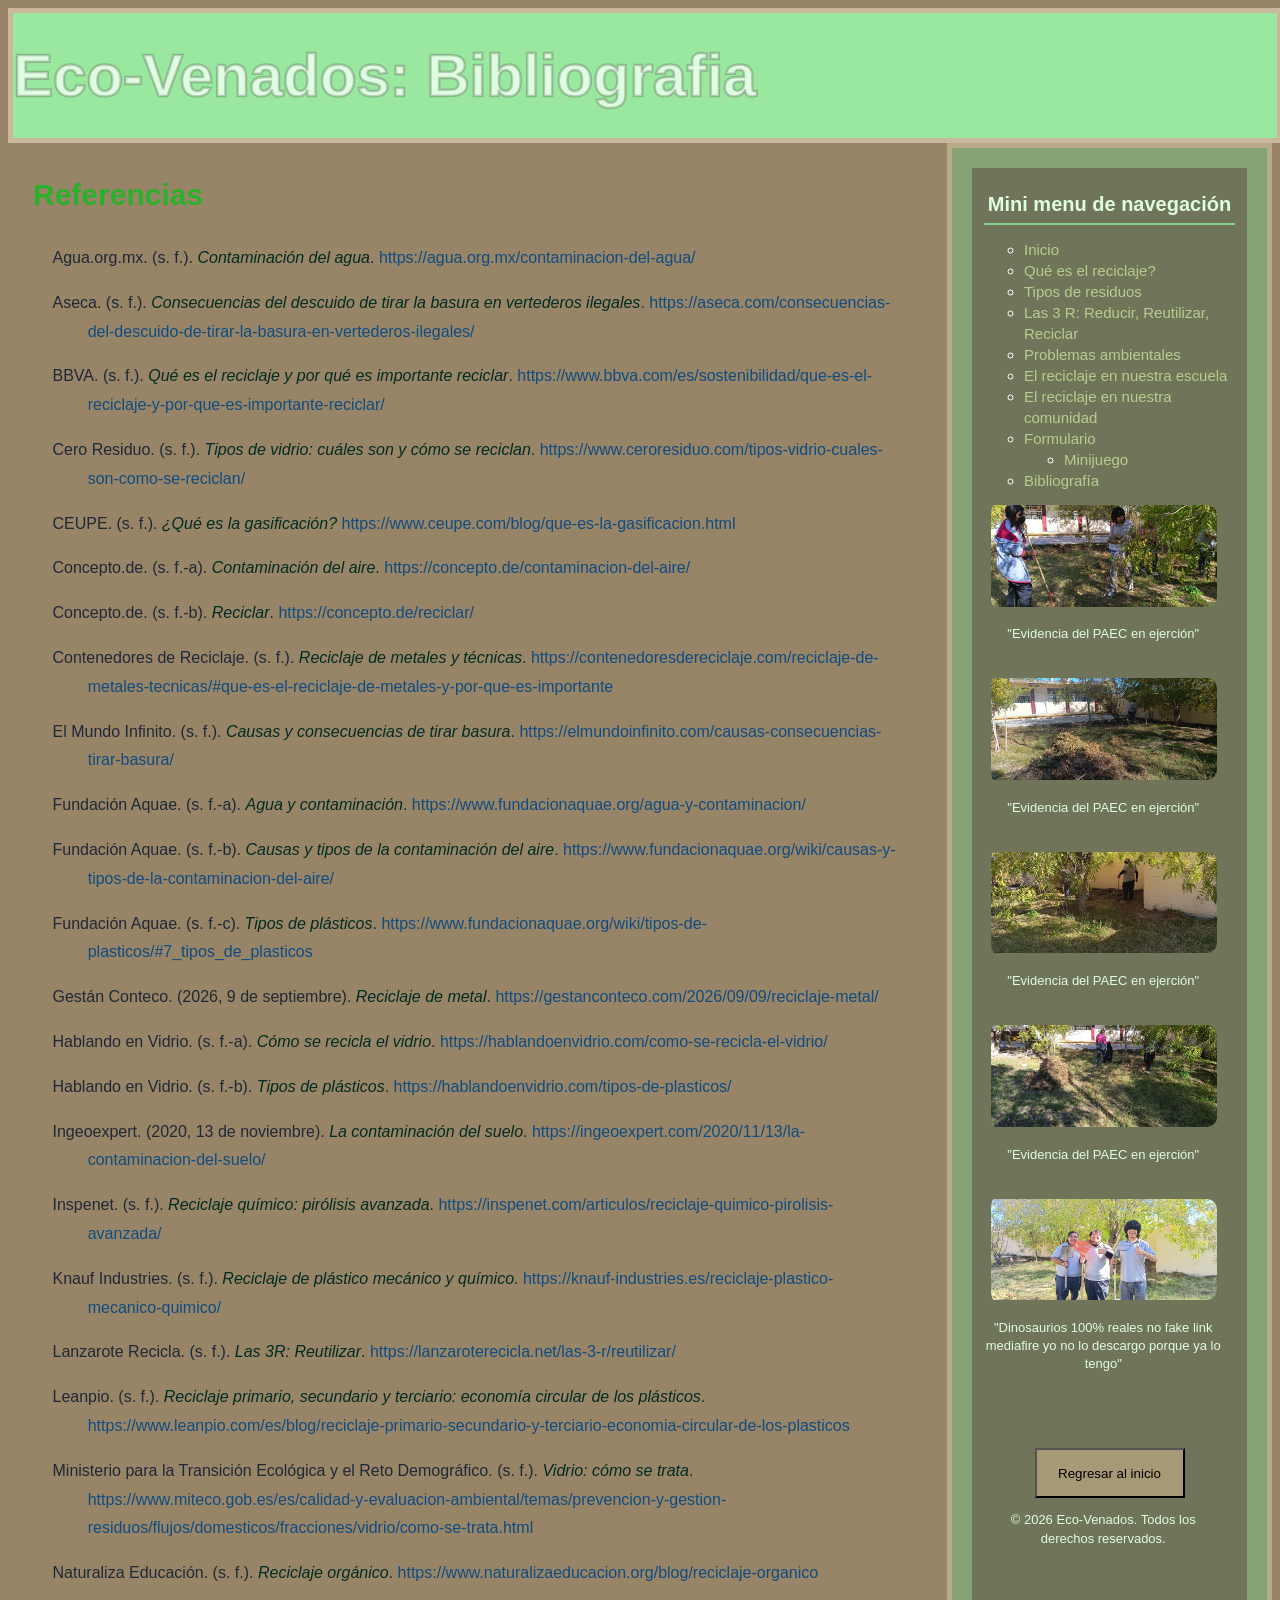
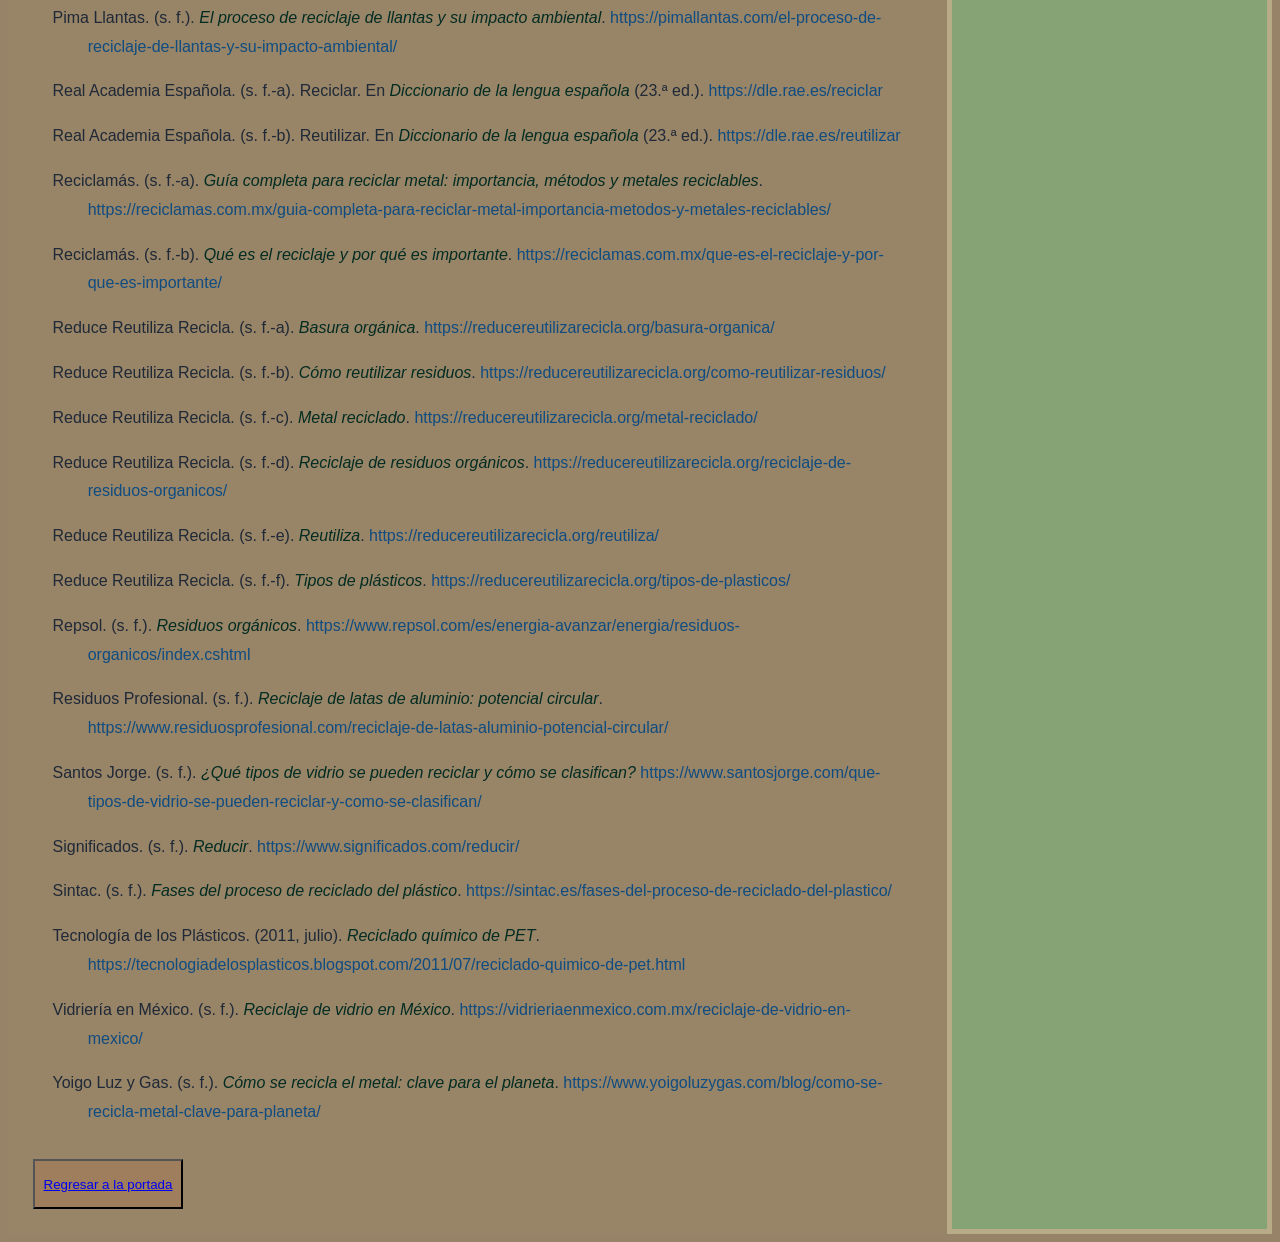
<file: bibliography.html>
<!DOCTYPE html>
<html>
    <LINK rel=stylesheet type="text/css" href="x-x.css">
    <LINK rel=stylesheet type="text/css" href="x-x_(DLC_Biblio).css">
<head>
    <meta charset="UTF-8">
    <title>Biliography</title>
</head>
<body>
    <div class="banner" id="beg"> 
        <h1>Eco-Venados: Bibliografia</h1>
    </div>
    <!-- inicio de banner-->
  <div class="contenedor-principal">
    <!-- banner contenido-->
    <main class="contenido-texto">
    <h2>Referencias</h2>
    <section class="referencias-apa">

    <p>Agua.org.mx. (s. f.). <em>Contaminación del agua</em>. <a href="https://agua.org.mx/contaminacion-del-agua/" target="_blank" rel="noopener noreferrer">https://agua.org.mx/contaminacion-del-agua/</a></p>

    <p>Aseca. (s. f.). <em>Consecuencias del descuido de tirar la basura en vertederos ilegales</em>. <a href="https://aseca.com/consecuencias-del-descuido-de-tirar-la-basura-en-vertederos-ilegales/" target="_blank" rel="noopener noreferrer">https://aseca.com/consecuencias-del-descuido-de-tirar-la-basura-en-vertederos-ilegales/</a></p>

    <p>BBVA. (s. f.). <em>Qué es el reciclaje y por qué es importante reciclar</em>. <a href="https://www.bbva.com/es/sostenibilidad/que-es-el-reciclaje-y-por-que-es-importante-reciclar/" target="_blank" rel="noopener noreferrer">https://www.bbva.com/es/sostenibilidad/que-es-el-reciclaje-y-por-que-es-importante-reciclar/</a></p>

    <p>Cero Residuo. (s. f.). <em>Tipos de vidrio: cuáles son y cómo se reciclan</em>. <a href="https://www.ceroresiduo.com/tipos-vidrio-cuales-son-como-se-reciclan/" target="_blank" rel="noopener noreferrer">https://www.ceroresiduo.com/tipos-vidrio-cuales-son-como-se-reciclan/</a></p>

    <p>CEUPE. (s. f.). <em>¿Qué es la gasificación?</em> <a href="https://www.ceupe.com/blog/que-es-la-gasificacion.html" target="_blank" rel="noopener noreferrer">https://www.ceupe.com/blog/que-es-la-gasificacion.html</a></p>

    <p>Concepto.de. (s. f.-a). <em>Contaminación del aire</em>. <a href="https://concepto.de/contaminacion-del-aire/" target="_blank" rel="noopener noreferrer">https://concepto.de/contaminacion-del-aire/</a></p>

    <p>Concepto.de. (s. f.-b). <em>Reciclar</em>. <a href="https://concepto.de/reciclar/" target="_blank" rel="noopener noreferrer">https://concepto.de/reciclar/</a></p>

    <p>Contenedores de Reciclaje. (s. f.). <em>Reciclaje de metales y técnicas</em>. <a href="https://contenedoresdereciclaje.com/reciclaje-de-metales-tecnicas/#que-es-el-reciclaje-de-metales-y-por-que-es-importante" target="_blank" rel="noopener noreferrer">https://contenedoresdereciclaje.com/reciclaje-de-metales-tecnicas/#que-es-el-reciclaje-de-metales-y-por-que-es-importante</a></p>

    <p>El Mundo Infinito. (s. f.). <em>Causas y consecuencias de tirar basura</em>. <a href="https://elmundoinfinito.com/causas-consecuencias-tirar-basura/" target="_blank" rel="noopener noreferrer">https://elmundoinfinito.com/causas-consecuencias-tirar-basura/</a></p>

    <p>Fundación Aquae. (s. f.-a). <em>Agua y contaminación</em>. <a href="https://www.fundacionaquae.org/agua-y-contaminacion/" target="_blank" rel="noopener noreferrer">https://www.fundacionaquae.org/agua-y-contaminacion/</a></p>

    <p>Fundación Aquae. (s. f.-b). <em>Causas y tipos de la contaminación del aire</em>. <a href="https://www.fundacionaquae.org/wiki/causas-y-tipos-de-la-contaminacion-del-aire/" target="_blank" rel="noopener noreferrer">https://www.fundacionaquae.org/wiki/causas-y-tipos-de-la-contaminacion-del-aire/</a></p>

    <p>Fundación Aquae. (s. f.-c). <em>Tipos de plásticos</em>. <a href="https://www.fundacionaquae.org/wiki/tipos-de-plasticos/#7_tipos_de_plasticos" target="_blank" rel="noopener noreferrer">https://www.fundacionaquae.org/wiki/tipos-de-plasticos/#7_tipos_de_plasticos</a></p>

    <p>Gestán Conteco. (2026, 9 de septiembre). <em>Reciclaje de metal</em>. <a href="https://gestanconteco.com/2026/09/09/reciclaje-metal/" target="_blank" rel="noopener noreferrer">https://gestanconteco.com/2026/09/09/reciclaje-metal/</a></p>

    <p>Hablando en Vidrio. (s. f.-a). <em>Cómo se recicla el vidrio</em>. <a href="https://hablandoenvidrio.com/como-se-recicla-el-vidrio/" target="_blank" rel="noopener noreferrer">https://hablandoenvidrio.com/como-se-recicla-el-vidrio/</a></p>

    <p>Hablando en Vidrio. (s. f.-b). <em>Tipos de plásticos</em>. <a href="https://hablandoenvidrio.com/tipos-de-plasticos/" target="_blank" rel="noopener noreferrer">https://hablandoenvidrio.com/tipos-de-plasticos/</a></p>

    <p>Ingeoexpert. (2020, 13 de noviembre). <em>La contaminación del suelo</em>. <a href="https://ingeoexpert.com/2020/11/13/la-contaminacion-del-suelo/" target="_blank" rel="noopener noreferrer">https://ingeoexpert.com/2020/11/13/la-contaminacion-del-suelo/</a></p>

    <p>Inspenet. (s. f.). <em>Reciclaje químico: pirólisis avanzada</em>. <a href="https://inspenet.com/articulos/reciclaje-quimico-pirolisis-avanzada/" target="_blank" rel="noopener noreferrer">https://inspenet.com/articulos/reciclaje-quimico-pirolisis-avanzada/</a></p>

    <p>Knauf Industries. (s. f.). <em>Reciclaje de plástico mecánico y químico</em>. <a href="https://knauf-industries.es/reciclaje-plastico-mecanico-quimico/" target="_blank" rel="noopener noreferrer">https://knauf-industries.es/reciclaje-plastico-mecanico-quimico/</a></p>

    <p>Lanzarote Recicla. (s. f.). <em>Las 3R: Reutilizar</em>. <a href="https://lanzaroterecicla.net/las-3-r/reutilizar/" target="_blank" rel="noopener noreferrer">https://lanzaroterecicla.net/las-3-r/reutilizar/</a></p>

    <p>Leanpio. (s. f.). <em>Reciclaje primario, secundario y terciario: economía circular de los plásticos</em>. <a href="https://www.leanpio.com/es/blog/reciclaje-primario-secundario-y-terciario-economia-circular-de-los-plasticos" target="_blank" rel="noopener noreferrer">https://www.leanpio.com/es/blog/reciclaje-primario-secundario-y-terciario-economia-circular-de-los-plasticos</a></p>

    <p>Ministerio para la Transición Ecológica y el Reto Demográfico. (s. f.). <em>Vidrio: cómo se trata</em>. <a href="https://www.miteco.gob.es/es/calidad-y-evaluacion-ambiental/temas/prevencion-y-gestion-residuos/flujos/domesticos/fracciones/vidrio/como-se-trata.html" target="_blank" rel="noopener noreferrer">https://www.miteco.gob.es/es/calidad-y-evaluacion-ambiental/temas/prevencion-y-gestion-residuos/flujos/domesticos/fracciones/vidrio/como-se-trata.html</a></p>

    <p>Naturaliza Educación. (s. f.). <em>Reciclaje orgánico</em>. <a href="https://www.naturalizaeducacion.org/blog/reciclaje-organico" target="_blank" rel="noopener noreferrer">https://www.naturalizaeducacion.org/blog/reciclaje-organico</a></p>

    <p>Pima Llantas. (s. f.). <em>El proceso de reciclaje de llantas y su impacto ambiental</em>. <a href="https://pimallantas.com/el-proceso-de-reciclaje-de-llantas-y-su-impacto-ambiental/" target="_blank" rel="noopener noreferrer">https://pimallantas.com/el-proceso-de-reciclaje-de-llantas-y-su-impacto-ambiental/</a></p>

    <p>Real Academia Española. (s. f.-a). Reciclar. En <em>Diccionario de la lengua española</em> (23.ª ed.). <a href="https://dle.rae.es/reciclar" target="_blank" rel="noopener noreferrer">https://dle.rae.es/reciclar</a></p>

    <p>Real Academia Española. (s. f.-b). Reutilizar. En <em>Diccionario de la lengua española</em> (23.ª ed.). <a href="https://dle.rae.es/reutilizar" target="_blank" rel="noopener noreferrer">https://dle.rae.es/reutilizar</a></p>

    <p>Reciclamás. (s. f.-a). <em>Guía completa para reciclar metal: importancia, métodos y metales reciclables</em>. <a href="https://reciclamas.com.mx/guia-completa-para-reciclar-metal-importancia-metodos-y-metales-reciclables/" target="_blank" rel="noopener noreferrer">https://reciclamas.com.mx/guia-completa-para-reciclar-metal-importancia-metodos-y-metales-reciclables/</a></p>

    <p>Reciclamás. (s. f.-b). <em>Qué es el reciclaje y por qué es importante</em>. <a href="https://reciclamas.com.mx/que-es-el-reciclaje-y-por-que-es-importante/" target="_blank" rel="noopener noreferrer">https://reciclamas.com.mx/que-es-el-reciclaje-y-por-que-es-importante/</a></p>

    <p>Reduce Reutiliza Recicla. (s. f.-a). <em>Basura orgánica</em>. <a href="https://reducereutilizarecicla.org/basura-organica/" target="_blank" rel="noopener noreferrer">https://reducereutilizarecicla.org/basura-organica/</a></p>

    <p>Reduce Reutiliza Recicla. (s. f.-b). <em>Cómo reutilizar residuos</em>. <a href="https://reducereutilizarecicla.org/como-reutilizar-residuos/" target="_blank" rel="noopener noreferrer">https://reducereutilizarecicla.org/como-reutilizar-residuos/</a></p>

    <p>Reduce Reutiliza Recicla. (s. f.-c). <em>Metal reciclado</em>. <a href="https://reducereutilizarecicla.org/metal-reciclado/" target="_blank" rel="noopener noreferrer">https://reducereutilizarecicla.org/metal-reciclado/</a></p>

    <p>Reduce Reutiliza Recicla. (s. f.-d). <em>Reciclaje de residuos orgánicos</em>. <a href="https://reducereutilizarecicla.org/reciclaje-de-residuos-organicos/" target="_blank" rel="noopener noreferrer">https://reducereutilizarecicla.org/reciclaje-de-residuos-organicos/</a></p>

    <p>Reduce Reutiliza Recicla. (s. f.-e). <em>Reutiliza</em>. <a href="https://reducereutilizarecicla.org/reutiliza/" target="_blank" rel="noopener noreferrer">https://reducereutilizarecicla.org/reutiliza/</a></p>

    <p>Reduce Reutiliza Recicla. (s. f.-f). <em>Tipos de plásticos</em>. <a href="https://reducereutilizarecicla.org/tipos-de-plasticos/" target="_blank" rel="noopener noreferrer">https://reducereutilizarecicla.org/tipos-de-plasticos/</a></p>

    <p>Repsol. (s. f.). <em>Residuos orgánicos</em>. <a href="https://www.repsol.com/es/energia-avanzar/energia/residuos-organicos/index.cshtml" target="_blank" rel="noopener noreferrer">https://www.repsol.com/es/energia-avanzar/energia/residuos-organicos/index.cshtml</a></p>

    <p>Residuos Profesional. (s. f.). <em>Reciclaje de latas de aluminio: potencial circular</em>. <a href="https://www.residuosprofesional.com/reciclaje-de-latas-aluminio-potencial-circular/" target="_blank" rel="noopener noreferrer">https://www.residuosprofesional.com/reciclaje-de-latas-aluminio-potencial-circular/</a></p>

    <p>Santos Jorge. (s. f.). <em>¿Qué tipos de vidrio se pueden reciclar y cómo se clasifican?</em> <a href="https://www.santosjorge.com/que-tipos-de-vidrio-se-pueden-reciclar-y-como-se-clasifican/" target="_blank" rel="noopener noreferrer">https://www.santosjorge.com/que-tipos-de-vidrio-se-pueden-reciclar-y-como-se-clasifican/</a></p>

    <p>Significados. (s. f.). <em>Reducir</em>. <a href="https://www.significados.com/reducir/" target="_blank" rel="noopener noreferrer">https://www.significados.com/reducir/</a></p>

    <p>Sintac. (s. f.). <em>Fases del proceso de reciclado del plástico</em>. <a href="https://sintac.es/fases-del-proceso-de-reciclado-del-plastico/" target="_blank" rel="noopener noreferrer">https://sintac.es/fases-del-proceso-de-reciclado-del-plastico/</a></p>

    <p>Tecnología de los Plásticos. (2011, julio). <em>Reciclado químico de PET</em>. <a href="https://tecnologiadelosplasticos.blogspot.com/2011/07/reciclado-quimico-de-pet.html" target="_blank" rel="noopener noreferrer">https://tecnologiadelosplasticos.blogspot.com/2011/07/reciclado-quimico-de-pet.html</a></p>

    <p>Vidriería en México. (s. f.). <em>Reciclaje de vidrio en México</em>. <a href="https://vidrieriaenmexico.com.mx/reciclaje-de-vidrio-en-mexico/" target="_blank" rel="noopener noreferrer">https://vidrieriaenmexico.com.mx/reciclaje-de-vidrio-en-mexico/</a></p>

    <p>Yoigo Luz y Gas. (s. f.). <em>Cómo se recicla el metal: clave para el planeta</em>. <a href="https://www.yoigoluzygas.com/blog/como-se-recicla-metal-clave-para-planeta/" target="_blank" rel="noopener noreferrer">https://www.yoigoluzygas.com/blog/como-se-recicla-metal-clave-para-planeta/</a></p>
  </section>

    <div class="beg">
        <button><a href="index.html" id="rl">Regresar a la portada</a></button>
    </div>
    </main>
    <!-- banner imagenes-->
    <aside class="banner-derecho">
        <div class="menu-banner">
            <h2>Mini menu de navegación</h2>
            <ul>
                <li><a href="index.html">Inicio</a></li>
                <li><a href="what.html">Qué es el reciclaje?</a></li>
                <li><a href="types.html">Tipos de residuos</a></li>
                <li><a href="3R.html">Las 3 R: Reducir, Reutilizar, Reciclar</a></li>
                <li><a href="problem.html">Problemas ambientales</a></li>
                <li><a href="school.html">El reciclaje en nuestra escuela</a></li>
                <li><a href="comunity.html">El reciclaje en nuestra comunidad</a></li>
                <li><a href="formulario.html">Formulario</a></li>
                <ul>
                    <li><a href="https://ecovenadosbyartt.ct.ws/formulario.html#min">Minijuego</a></li>
                </ul>
                <li><a href="bibliography.html">Bibliografía</a></li>
            </ul>
        <object data="https://www.w3.org/2000/svg" type="image/svg+xml">
      <img src="ev1.jpeg" alt="Evidencia" ><br>
      <p>"Evidencia del PAEC en ejerción"</p>
      <img src="ev2.jpeg" alt="Evidencia" ><br>
      <p>"Evidencia del PAEC en ejerción"</p>
      <img src="ev3.jpeg" alt="Evidencia" ><br>
      <p>"Evidencia del PAEC en ejerción"</p>
      <img src="ev4.jpeg" alt="Evidencia" ><br>
      <p>"Evidencia del PAEC en ejerción"</p>
      <a href="https://www.mediafire.com/file/opfki2s2ug8p94q/Evidencia+de+dinosaurios+bien+mounstruos+escalofriantes.jpeg/file" target="_blank"><img src="ev5.jpeg" alt="Aliens" ></a><br>
      <p>"Dinosaurios 100% reales no fake link mediafire yo no lo descargo porque ya lo tengo"</p>
      
    </aside>
  </div>
</body>

<footer>
     <a href="#beg"><button>Regresar al inicio</button></a>
    <div class="banner-derecha">
        <p>© 2026 Eco-Venados. Todos los derechos reservados.</p>
    </div>
</footer>
</html>
</file>
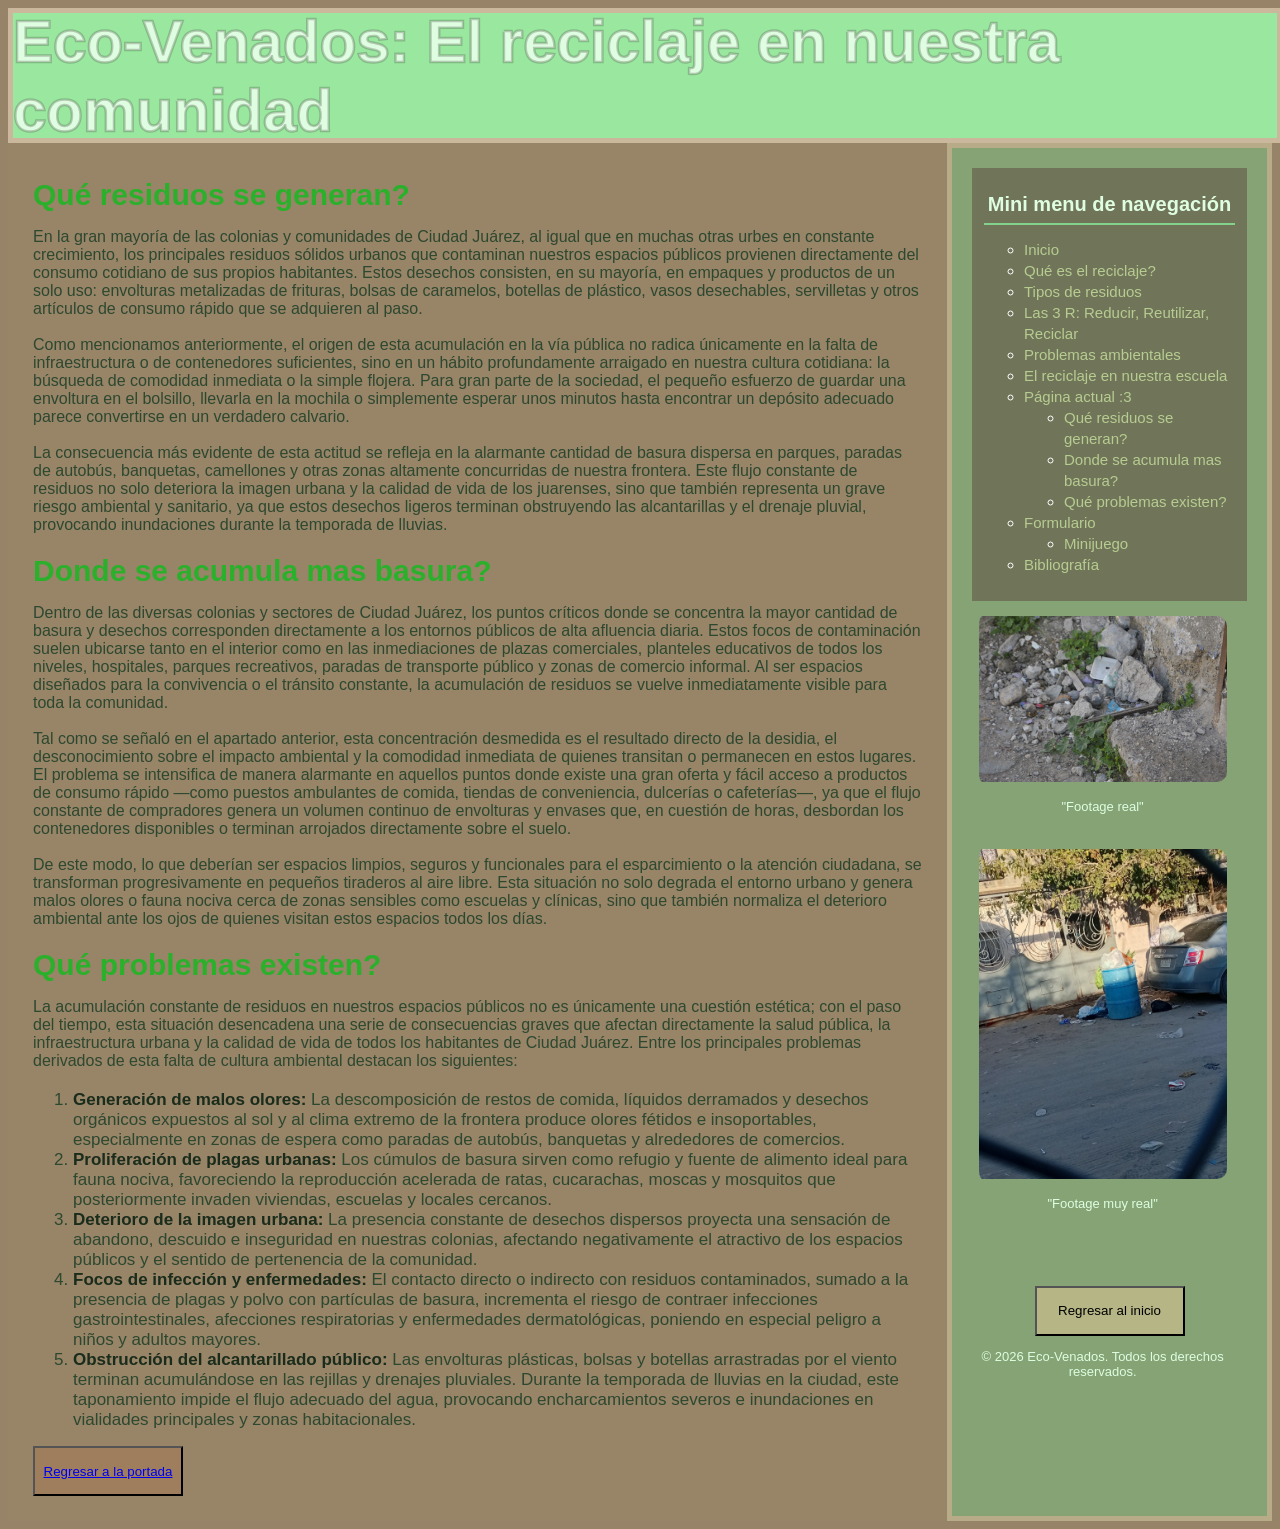
<file: comunity.html>
<!DOCTYPE html>
<html>
    <LINK rel=stylesheet type="text/css" href="x-x.css">
<head>
    <meta charset="UTF-8">
    <title>Eco-Venados: Reciclaje en comunidad</title>
</head>
<body>
    <div class="banner" id="beg"> 
        <h1>Eco-Venados: El reciclaje en nuestra comunidad</h1>
    </div>
    <!-- inicio de banner-->
  <div class="contenedor-principal">
    <!-- banner contenido-->
    <main class="contenido-texto">

    <h2 id="rge">Qué residuos se generan?</h2>
    <p>En la gran mayoría de las colonias y comunidades de Ciudad Juárez, al igual que en muchas otras urbes en constante crecimiento, los principales residuos sólidos urbanos que contaminan nuestros espacios públicos provienen directamente del consumo cotidiano de sus propios habitantes. Estos desechos consisten, en su mayoría, en empaques y productos de un solo uso: envolturas metalizadas de frituras, bolsas de caramelos, botellas de plástico, vasos desechables, servilletas y otros artículos de consumo rápido que se adquieren al paso.<br><br>
        Como mencionamos anteriormente, el origen de esta acumulación en la vía pública no radica únicamente en la falta de infraestructura o de contenedores suficientes, sino en un hábito profundamente arraigado en nuestra cultura cotidiana: la búsqueda de comodidad inmediata o la simple flojera. Para gran parte de la sociedad, el pequeño esfuerzo de guardar una envoltura en el bolsillo, llevarla en la mochila o simplemente esperar unos minutos hasta encontrar un depósito adecuado parece convertirse en un verdadero calvario.<br><br>
        La consecuencia más evidente de esta actitud se refleja en la alarmante cantidad de basura dispersa en parques, paradas de autobús, banquetas, camellones y otras zonas altamente concurridas de nuestra frontera. Este flujo constante de residuos no solo deteriora la imagen urbana y la calidad de vida de los juarenses, sino que también representa un grave riesgo ambiental y sanitario, ya que estos desechos ligeros terminan obstruyendo las alcantarillas y el drenaje pluvial, provocando inundaciones durante la temporada de lluvias.</p>
    <h2 id="dae">Donde se acumula mas basura?</h2>
    <p>Dentro de las diversas colonias y sectores de Ciudad Juárez, los puntos críticos donde se concentra la mayor cantidad de basura y desechos corresponden directamente a los entornos públicos de alta afluencia diaria. Estos focos de contaminación suelen ubicarse tanto en el interior como en las inmediaciones de plazas comerciales, planteles educativos de todos los niveles, hospitales, parques recreativos, paradas de transporte público y zonas de comercio informal. Al ser espacios diseñados para la convivencia o el tránsito constante, la acumulación de residuos se vuelve inmediatamente visible para toda la comunidad.<br><br>
        Tal como se señaló en el apartado anterior, esta concentración desmedida es el resultado directo de la desidia, el desconocimiento sobre el impacto ambiental y la comodidad inmediata de quienes transitan o permanecen en estos lugares. El problema se intensifica de manera alarmante en aquellos puntos donde existe una gran oferta y fácil acceso a productos de consumo rápido —como puestos ambulantes de comida, tiendas de conveniencia, dulcerías o cafeterías—, ya que el flujo constante de compradores genera un volumen continuo de envolturas y envases que, en cuestión de horas, desbordan los contenedores disponibles o terminan arrojados directamente sobre el suelo.<br><br>
        De este modo, lo que deberían ser espacios limpios, seguros y funcionales para el esparcimiento o la atención ciudadana, se transforman progresivamente en pequeños tiraderos al aire libre. Esta situación no solo degrada el entorno urbano y genera malos olores o fauna nociva cerca de zonas sensibles como escuelas y clínicas, sino que también normaliza el deterioro ambiental ante los ojos de quienes visitan estos espacios todos los días.</p>
    <h2 id="pee">Qué problemas existen?</h2>
    <p>
  La acumulación constante de residuos en nuestros espacios públicos no es únicamente una cuestión estética; con el paso del tiempo, esta situación desencadena una serie de consecuencias graves que afectan directamente la salud pública, la infraestructura urbana y la calidad de vida de todos los habitantes de Ciudad Juárez. Entre los principales problemas derivados de esta falta de cultura ambiental destacan los siguientes:
    </p>
    <ol>
    <li>
        <strong>Generación de malos olores:</strong> La descomposición de restos de comida, líquidos derramados y desechos orgánicos expuestos al sol y al clima extremo de la frontera produce olores fétidos e insoportables, especialmente en zonas de espera como paradas de autobús, banquetas y alrededores de comercios.
    </li>
    <li>
        <strong>Proliferación de plagas urbanas:</strong> Los cúmulos de basura sirven como refugio y fuente de alimento ideal para fauna nociva, favoreciendo la reproducción acelerada de ratas, cucarachas, moscas y mosquitos que posteriormente invaden viviendas, escuelas y locales cercanos.
    </li>
    <li>
        <strong>Deterioro de la imagen urbana:</strong> La presencia constante de desechos dispersos proyecta una sensación de abandono, descuido e inseguridad en nuestras colonias, afectando negativamente el atractivo de los espacios públicos y el sentido de pertenencia de la comunidad.
    </li>
    <li>
        <strong>Focos de infección y enfermedades:</strong> El contacto directo o indirecto con residuos contaminados, sumado a la presencia de plagas y polvo con partículas de basura, incrementa el riesgo de contraer infecciones gastrointestinales, afecciones respiratorias y enfermedades dermatológicas, poniendo en especial peligro a niños y adultos mayores.
    </li>
    <li>
        <strong>Obstrucción del alcantarillado público:</strong> Las envolturas plásticas, bolsas y botellas arrastradas por el viento terminan acumulándose en las rejillas y drenajes pluviales. Durante la temporada de lluvias en la ciudad, este taponamiento impide el flujo adecuado del agua, provocando encharcamientos severos e inundaciones en vialidades principales y zonas habitacionales.
    </li>
    </ol>
    <div class="beg">
        <button><a href="index.html" id="rl">Regresar a la portada</a></button>
    </div>
    </main>
    <!-- banner imagenes-->
    <aside class="banner-derecho">
        <div class="menu-banner">
            <h2>Mini menu de navegación</h2>
            <ul>
                <li><a href="index.html">Inicio</a></li>
                <li><a href="what.html">Qué es el reciclaje?</a></li>
                <li><a href="types.html">Tipos de residuos</a></li>
                <li><a href="3R.html">Las 3 R: Reducir, Reutilizar, Reciclar</a></li>
                <li><a href="problem.html">Problemas ambientales</a></li>
                <li><a href="school.html">El reciclaje en nuestra escuela</a></li>
                <li><a href="comunity.html">Página actual :3</a></li>
                <ul>
                    <li><a href="#rge">Qué residuos se generan?</a></li>
                    <li><a href="#dae">Donde se acumula mas basura?</a></li>
                    <li><a href="#pee">Qué problemas existen?</a></li>
                </ul><li><a href="formulario.html">Formulario</a></li>
                <ul>
                    <li><a href="https://ecovenadosbyartt.ct.ws/formulario.html#min">Minijuego</a></li>
                </ul>
                <li><a href="bibliography.html">Bibliografía</a></li>
            </ul>
        </div>
        <object data="https://www.w3.org/2000/svg" type="image/svg+xml">
      <img src="f1.jpeg" alt="foto ejemplo" ><br>
      <p>"Footage real"</p>
      <img src="f2.jpeg" alt="foto ejemplo" ><br>
      <p>"Footage muy real"</p>

    </aside>
  </div>
</body>

<footer>
     <a href="#beg"><button>Regresar al inicio</button></a>
    <div class="banner-derecha">
        <p>© 2026 Eco-Venados. Todos los derechos reservados.</p>
    </div>
</footer>
</html>
</file>
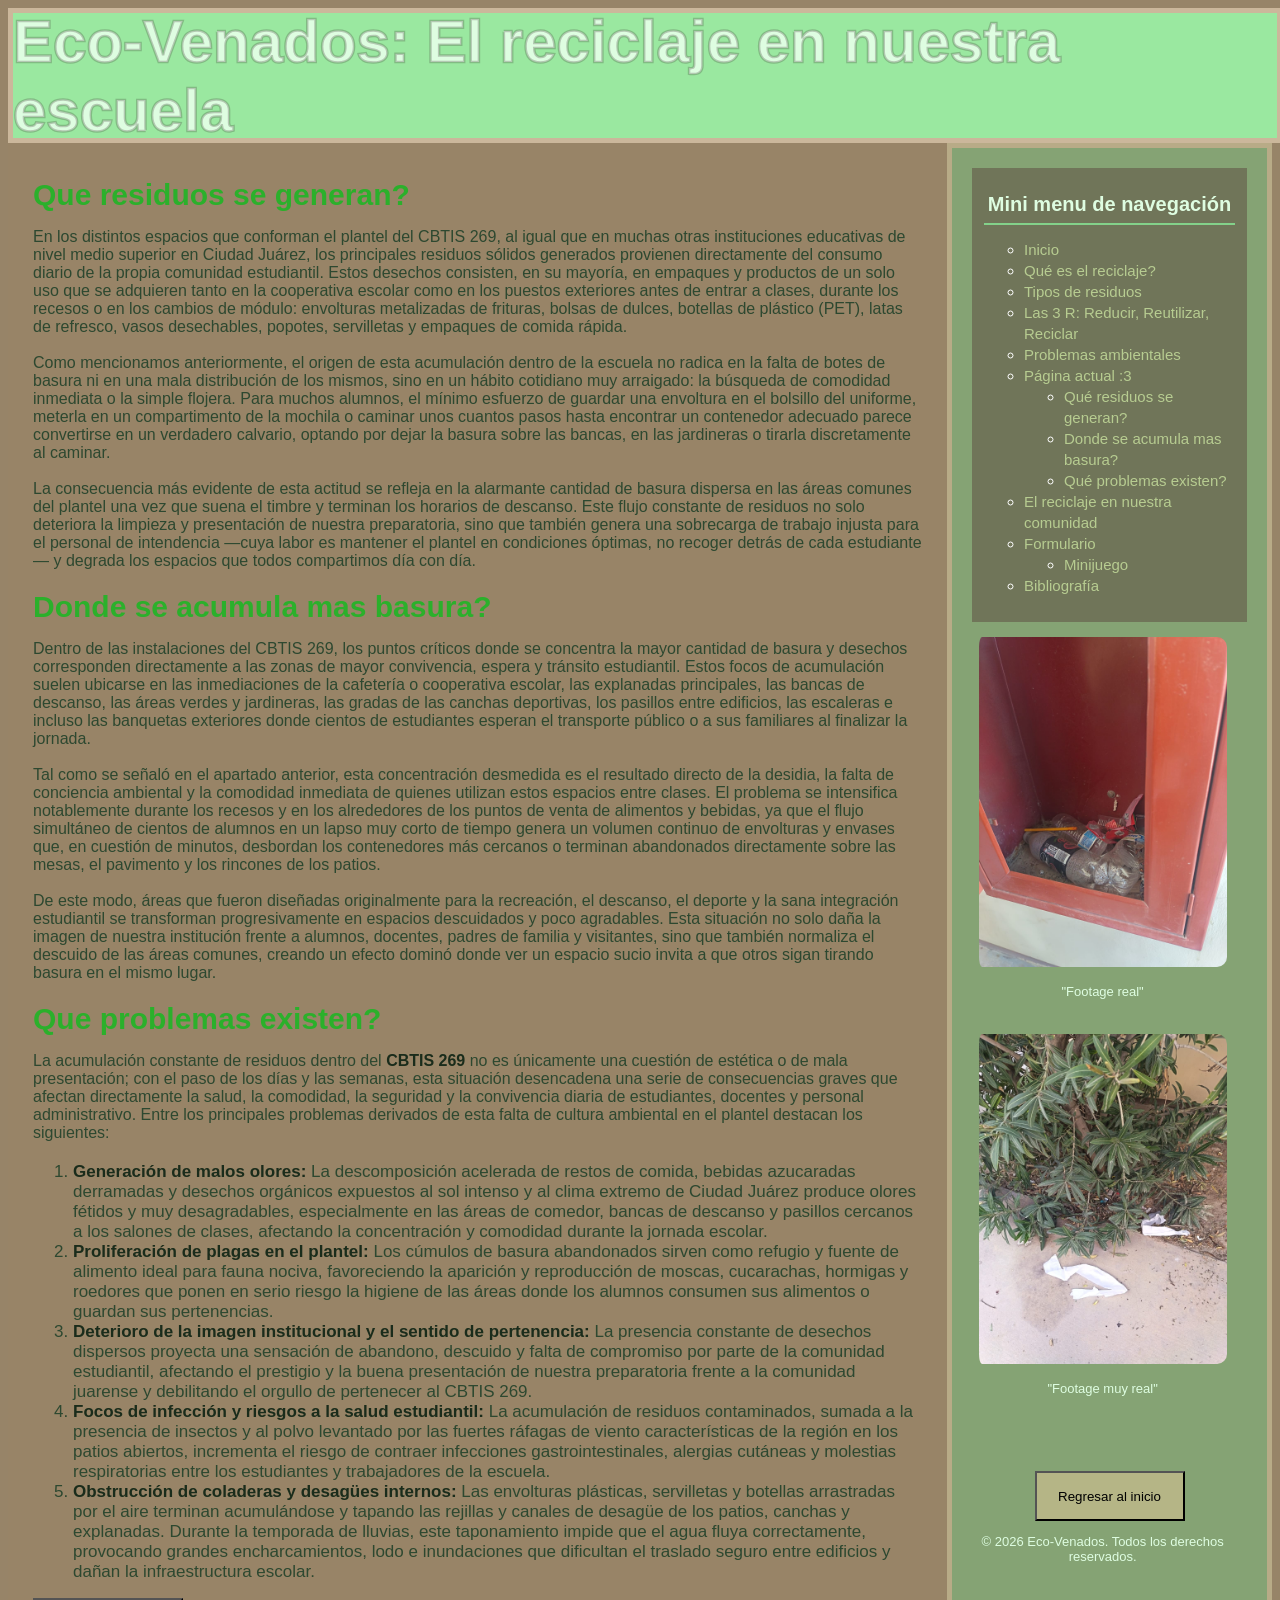
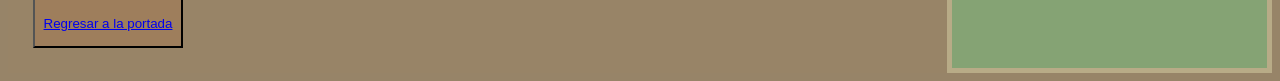
<file: school.html>
<!DOCTYPE html>
<html>
    <LINK rel=stylesheet type="text/css" href="x-x.css">
<head>
    <meta charset="UTF-8">
    <title>Eco-Venados: Reciclaje en la escuela</title>
</head>
<body>
    <div class="banner" id="beg"> 
        <h1>Eco-Venados: El reciclaje en nuestra escuela</h1>
    </div>
    <!-- inicio de banner-->
  <div class="contenedor-principal">
    <!-- banner contenido-->
    <main class="contenido-texto">

    <h2 id="rgc">Que residuos se generan?</h2>
    <p>En los distintos espacios que conforman el plantel del CBTIS 269, al igual que en muchas otras instituciones educativas de nivel medio superior en Ciudad Juárez, los principales residuos sólidos generados provienen directamente del consumo diario de la propia comunidad estudiantil. Estos desechos consisten, en su mayoría, en empaques y productos de un solo uso que se adquieren tanto en la cooperativa escolar como en los puestos exteriores antes de entrar a clases, durante los recesos o en los cambios de módulo: envolturas metalizadas de frituras, bolsas de dulces, botellas de plástico (PET), latas de refresco, vasos desechables, popotes, servilletas y empaques de comida rápida.<br><br>
        Como mencionamos anteriormente, el origen de esta acumulación dentro de la escuela no radica en la falta de botes de basura ni en una mala distribución de los mismos, sino en un hábito cotidiano muy arraigado: la búsqueda de comodidad inmediata o la simple flojera. Para muchos alumnos, el mínimo esfuerzo de guardar una envoltura en el bolsillo del uniforme, meterla en un compartimento de la mochila o caminar unos cuantos pasos hasta encontrar un contenedor adecuado parece convertirse en un verdadero calvario, optando por dejar la basura sobre las bancas, en las jardineras o tirarla discretamente al caminar.<br><br>
        La consecuencia más evidente de esta actitud se refleja en la alarmante cantidad de basura dispersa en las áreas comunes del plantel una vez que suena el timbre y terminan los horarios de descanso. Este flujo constante de residuos no solo deteriora la limpieza y presentación de nuestra preparatoria, sino que también genera una sobrecarga de trabajo injusta para el personal de intendencia —cuya labor es mantener el plantel en condiciones óptimas, no recoger detrás de cada estudiante— y degrada los espacios que todos compartimos día con día.</p>
    <h2 id="dac">Donde se acumula mas basura?</h2>
    <p>Dentro de las instalaciones del CBTIS 269, los puntos críticos donde se concentra la mayor cantidad de basura y desechos corresponden directamente a las zonas de mayor convivencia, espera y tránsito estudiantil. Estos focos de acumulación suelen ubicarse en las inmediaciones de la cafetería o cooperativa escolar, las explanadas principales, las bancas de descanso, las áreas verdes y jardineras, las gradas de las canchas deportivas, los pasillos entre edificios, las escaleras e incluso las banquetas exteriores donde cientos de estudiantes esperan el transporte público o a sus familiares al finalizar la jornada.<br><br>
        Tal como se señaló en el apartado anterior, esta concentración desmedida es el resultado directo de la desidia, la falta de conciencia ambiental y la comodidad inmediata de quienes utilizan estos espacios entre clases. El problema se intensifica notablemente durante los recesos y en los alrededores de los puntos de venta de alimentos y bebidas, ya que el flujo simultáneo de cientos de alumnos en un lapso muy corto de tiempo genera un volumen continuo de envolturas y envases que, en cuestión de minutos, desbordan los contenedores más cercanos o terminan abandonados directamente sobre las mesas, el pavimento y los rincones de los patios.<br><br>
        De este modo, áreas que fueron diseñadas originalmente para la recreación, el descanso, el deporte y la sana integración estudiantil se transforman progresivamente en espacios descuidados y poco agradables. Esta situación no solo daña la imagen de nuestra institución frente a alumnos, docentes, padres de familia y visitantes, sino que también normaliza el descuido de las áreas comunes, creando un efecto dominó donde ver un espacio sucio invita a que otros sigan tirando basura en el mismo lugar.</p>
    <h2 id="pec">Que problemas existen?</h2>
    <p>
        La acumulación constante de residuos dentro del <strong>CBTIS 269</strong> no es únicamente una cuestión de estética o de mala presentación; con el paso de los días y las semanas, esta situación desencadena una serie de consecuencias graves que afectan directamente la salud, la comodidad, la seguridad y la convivencia diaria de estudiantes, docentes y personal administrativo. Entre los principales problemas derivados de esta falta de cultura ambiental en el plantel destacan los siguientes:
    </p>
    <ol>
    <li>
        <strong>Generación de malos olores:</strong> La descomposición acelerada de restos de comida, bebidas azucaradas derramadas y desechos orgánicos expuestos al sol intenso y al clima extremo de Ciudad Juárez produce olores fétidos y muy desagradables, especialmente en las áreas de comedor, bancas de descanso y pasillos cercanos a los salones de clases, afectando la concentración y comodidad durante la jornada escolar.
    </li>
    <li>
        <strong>Proliferación de plagas en el plantel:</strong> Los cúmulos de basura abandonados sirven como refugio y fuente de alimento ideal para fauna nociva, favoreciendo la aparición y reproducción de moscas, cucarachas, hormigas y roedores que ponen en serio riesgo la higiene de las áreas donde los alumnos consumen sus alimentos o guardan sus pertenencias.
    </li>
    <li>
        <strong>Deterioro de la imagen institucional y el sentido de pertenencia:</strong> La presencia constante de desechos dispersos proyecta una sensación de abandono, descuido y falta de compromiso por parte de la comunidad estudiantil, afectando el prestigio y la buena presentación de nuestra preparatoria frente a la comunidad juarense y debilitando el orgullo de pertenecer al CBTIS 269.
    </li>
    <li>
        <strong>Focos de infección y riesgos a la salud estudiantil:</strong> La acumulación de residuos contaminados, sumada a la presencia de insectos y al polvo levantado por las fuertes ráfagas de viento características de la región en los patios abiertos, incrementa el riesgo de contraer infecciones gastrointestinales, alergias cutáneas y molestias respiratorias entre los estudiantes y trabajadores de la escuela.
    </li>
    <li>
        <strong>Obstrucción de coladeras y desagües internos:</strong> Las envolturas plásticas, servilletas y botellas arrastradas por el aire terminan acumulándose y tapando las rejillas y canales de desagüe de los patios, canchas y explanadas. Durante la temporada de lluvias, este taponamiento impide que el agua fluya correctamente, provocando grandes encharcamientos, lodo e inundaciones que dificultan el traslado seguro entre edificios y dañan la infraestructura escolar.
    </li>
    </ol>

    <div class="beg">
        <button><a href="index.html" id="rl">Regresar a la portada</a></button>
    </div>
    </main>
    <!-- banner imagenes-->
    <aside class="banner-derecho">
        <div class="menu-banner">
            <h2>Mini menu de navegación</h2>
            <ul>
                <li><a href="index.html">Inicio</a></li>
                <li><a href="what.html">Qué es el reciclaje?</a></li>
                <li><a href="types.html">Tipos de residuos</a></li>
                <li><a href="3R.html">Las 3 R: Reducir, Reutilizar, Reciclar</a></li>
                <li><a href="problem.html">Problemas ambientales</a></li>
                <li><a href="school.html">Página actual :3</a></li>
                <ul>
                    <li><a href="#rgc">Qué residuos se generan?</a></li>
                    <li><a href="#dac">Donde se acumula mas basura?</a></li>
                    <li><a href="#pec">Qué problemas existen?</a></li>
                </ul>
                <li><a href="comunity.html">El reciclaje en nuestra comunidad</a></li>
                <li><a href="formulario.html">Formulario</a></li>
                <ul>
                    <li><a href="https://ecovenadosbyartt.ct.ws/formulario.html#min">Minijuego</a></li>
                </ul>
                <li><a href="bibliography.html">Bibliografía</a></li>
            </ul>
        </div>
        <object data="https://www.w3.org/2000/svg" type="image/svg+xml">
      <img src="p1.jpeg" alt="foto ejemplo" ><br>
      <p>"Footage real"</p>
      <img src="p2.jpeg" alt="foto ejemplo" ><br>
      <p>"Footage muy real"</p>

    </aside>
  </div>
</body>

<footer>
     <a href="#beg"><button>Regresar al inicio</button></a>
    <div class="banner-derecha">
        <p>© 2026 Eco-Venados. Todos los derechos reservados.</p>
    </div>
</footer>
</html>
</file>
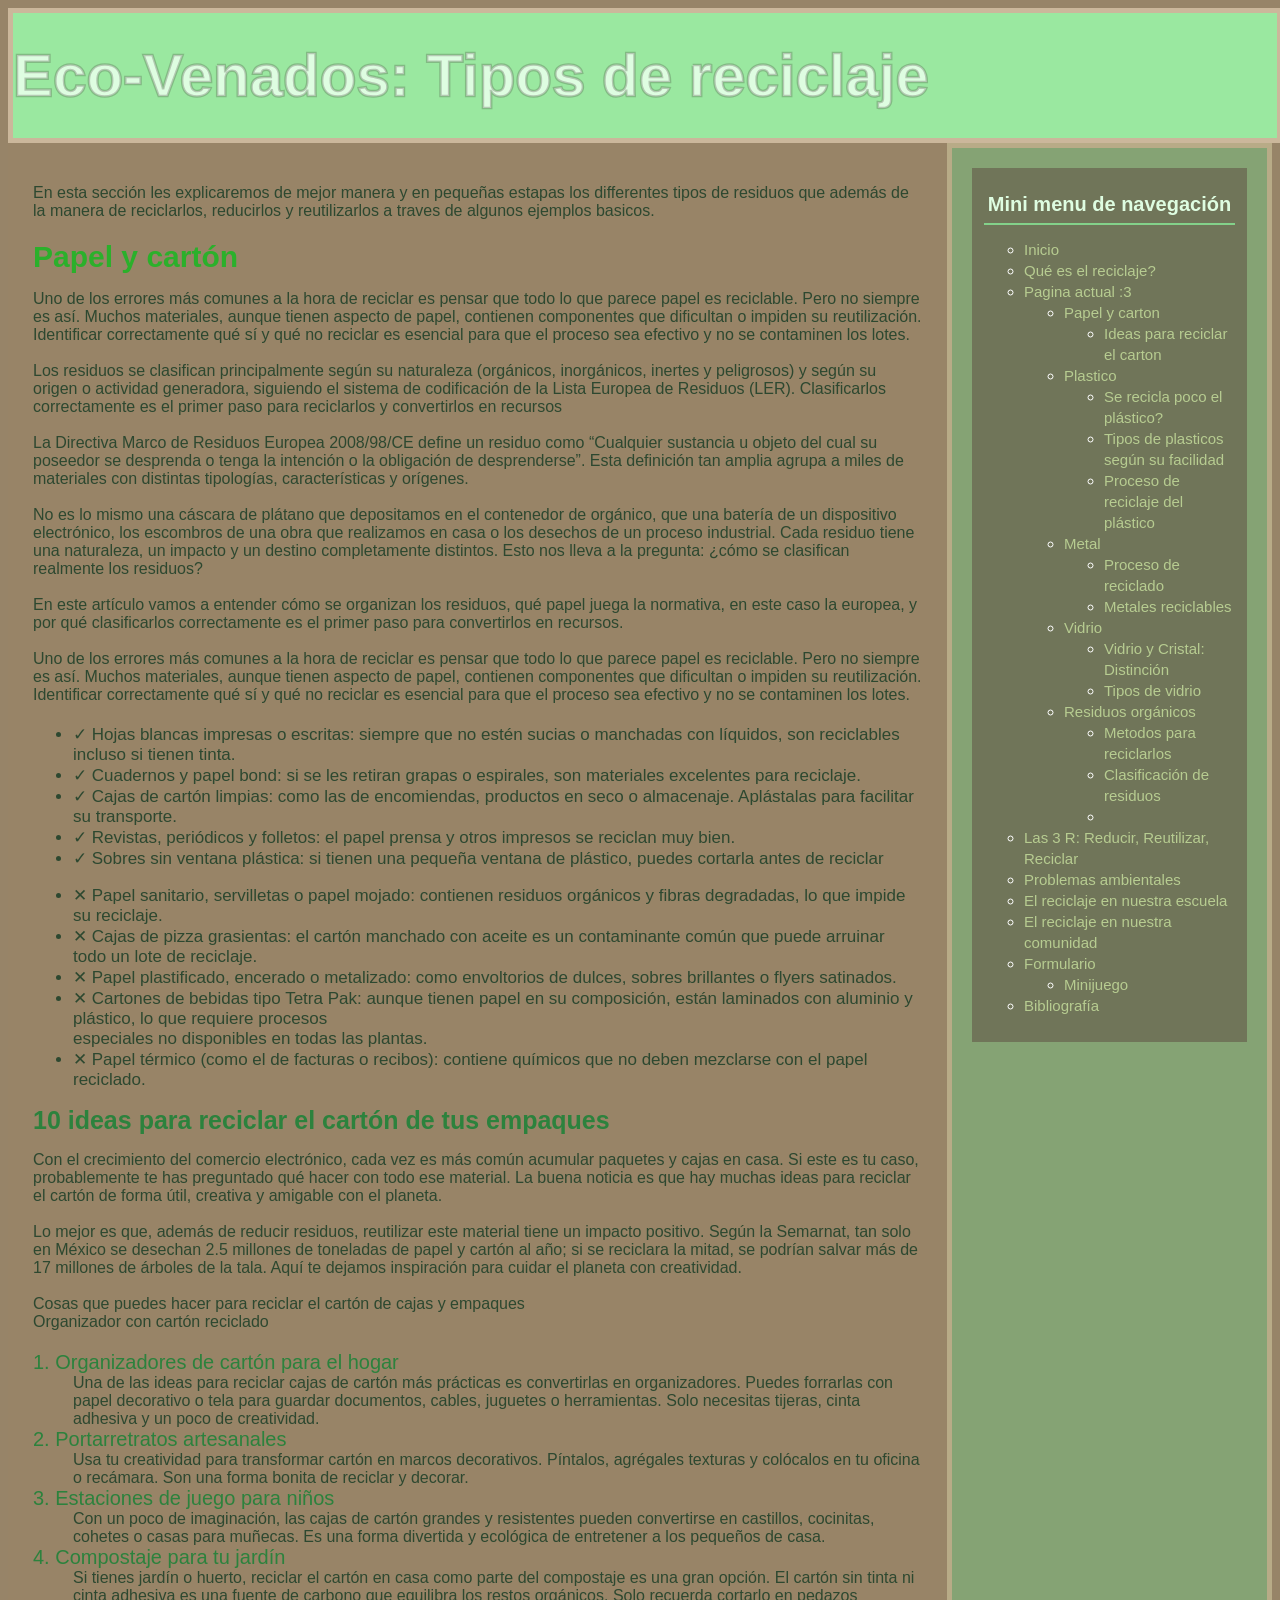
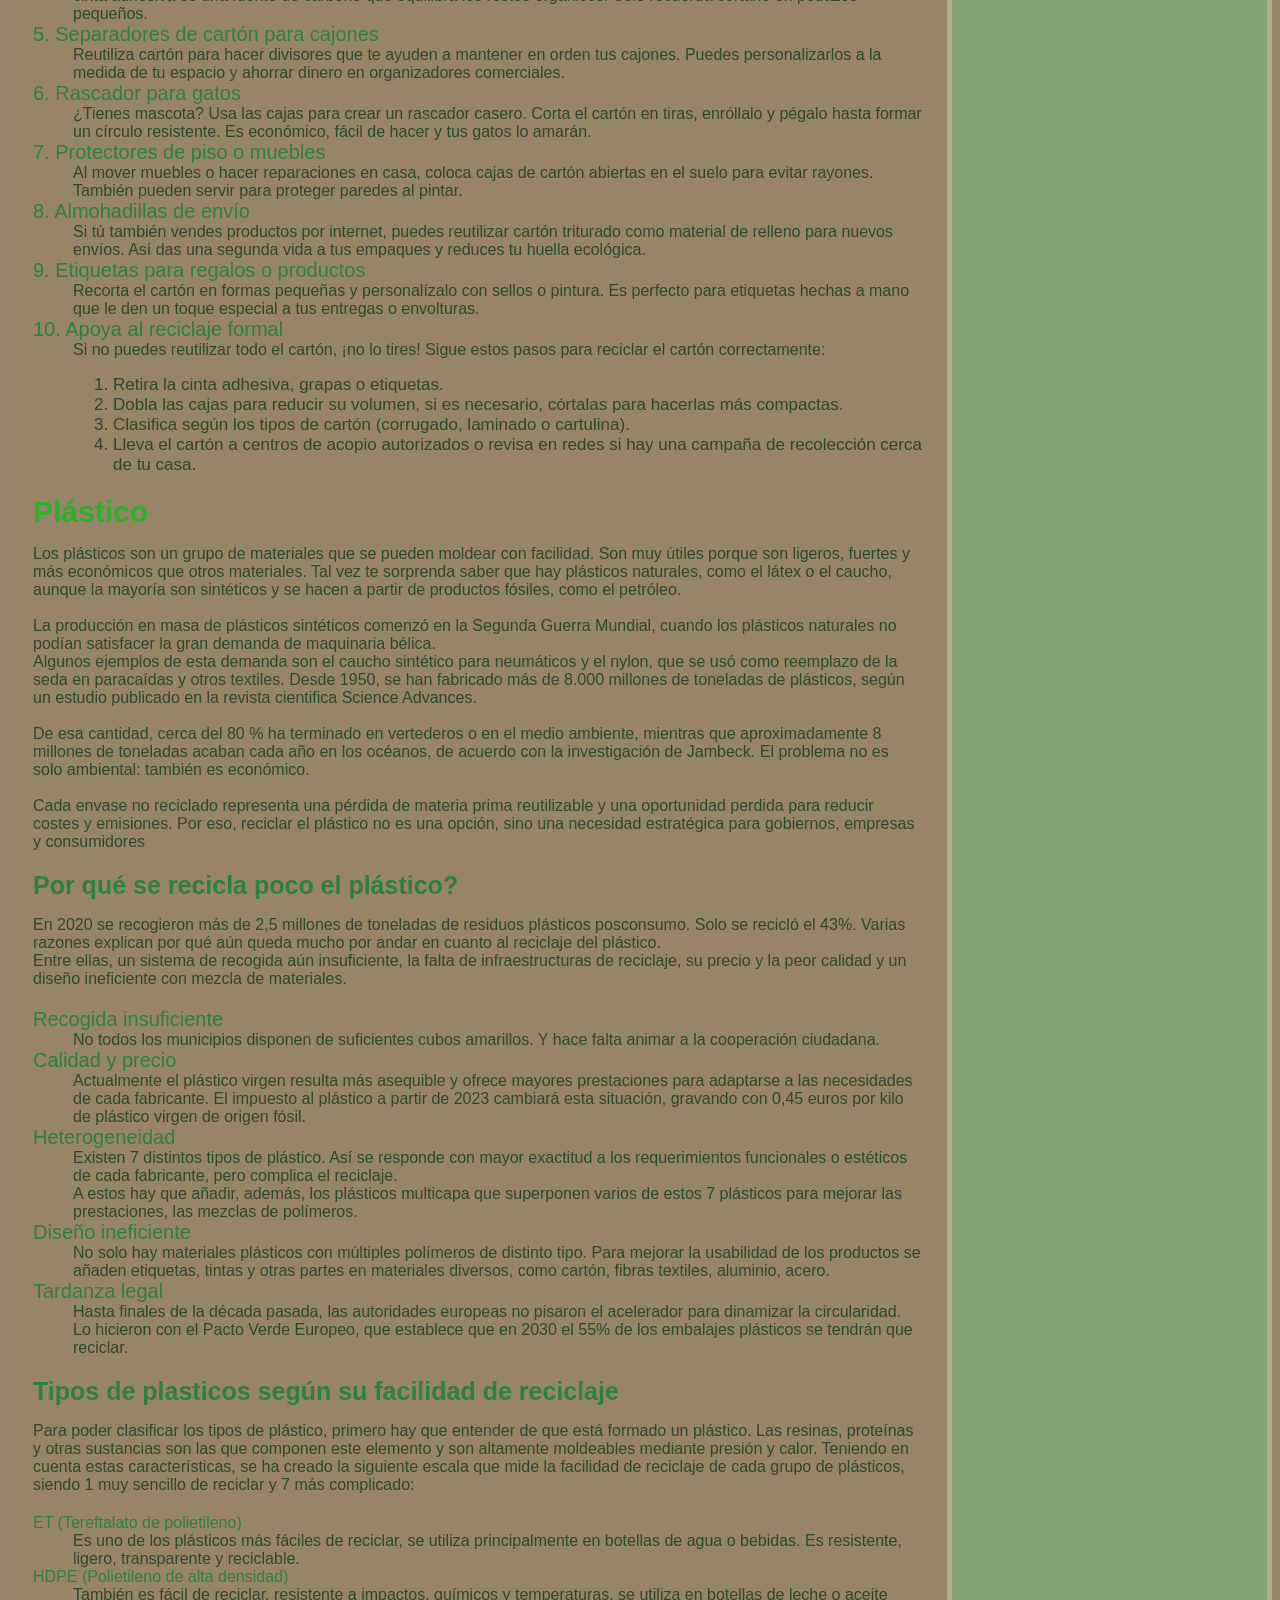
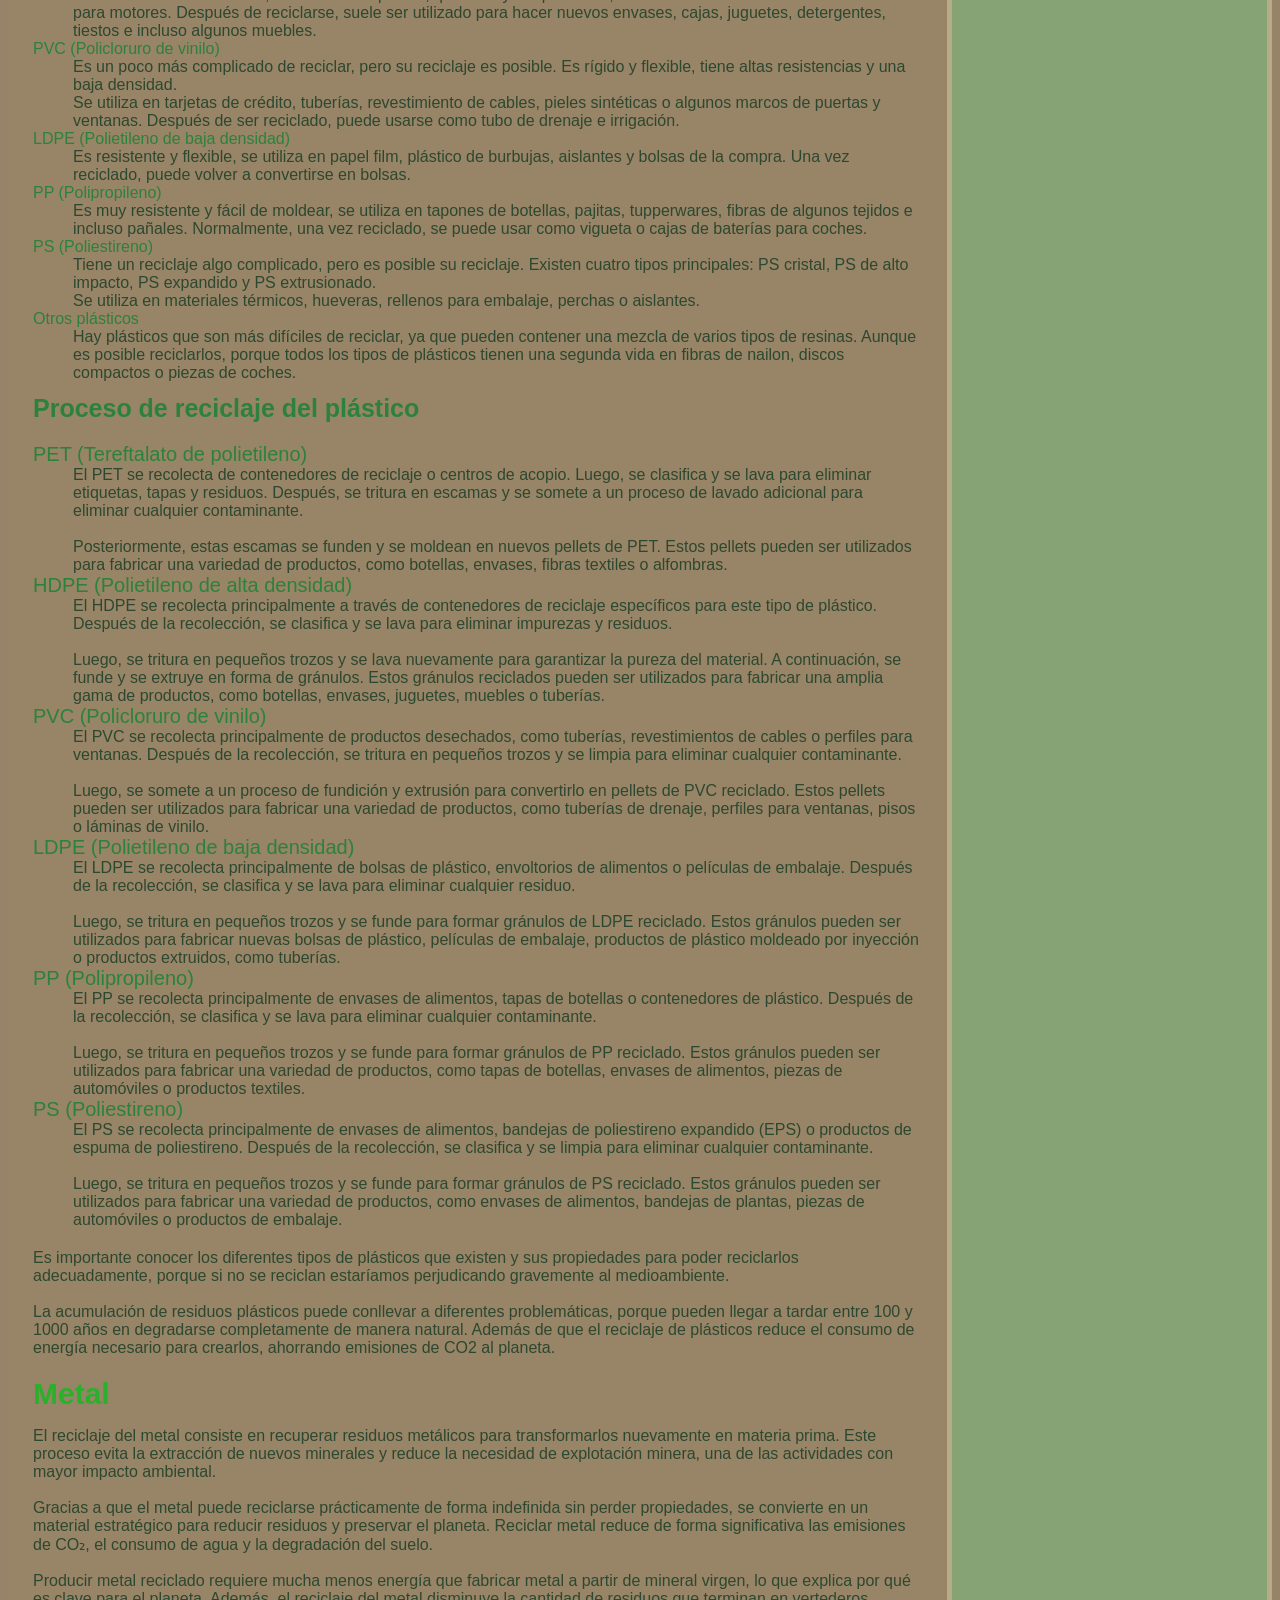
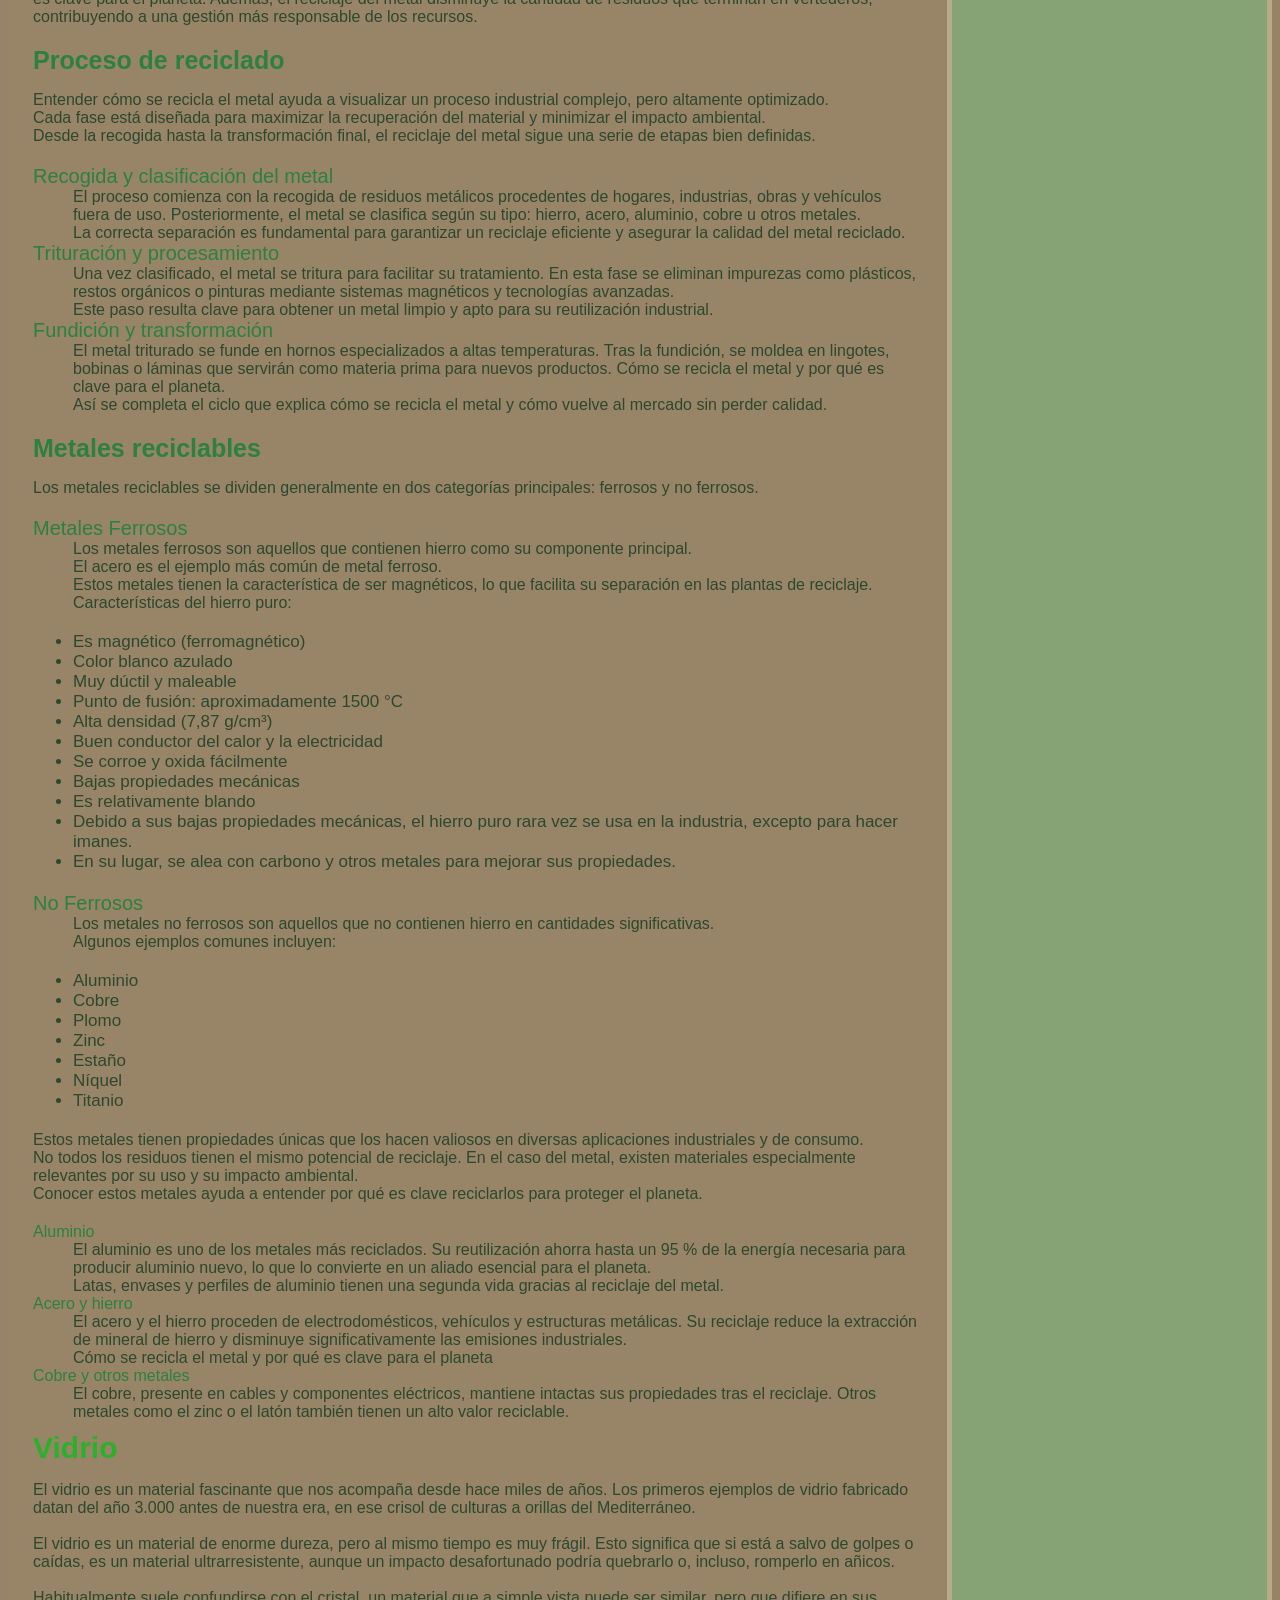
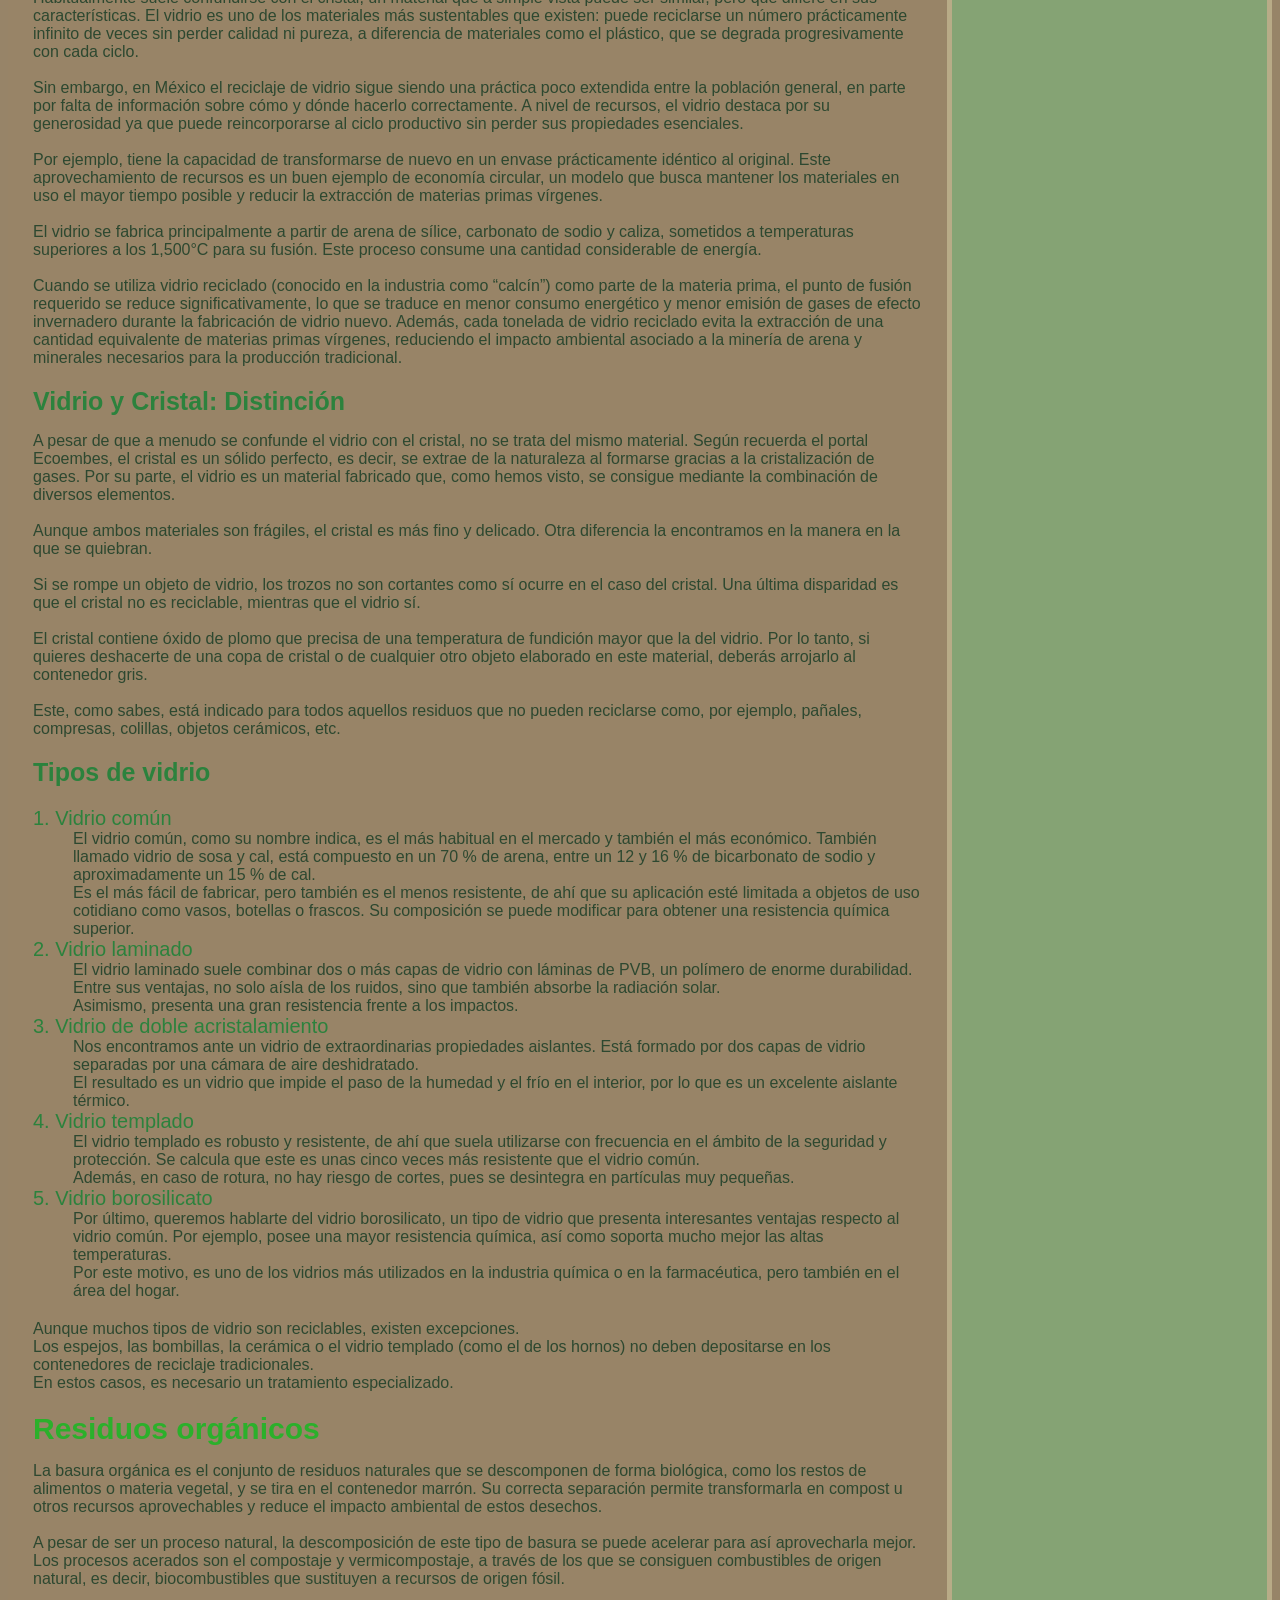
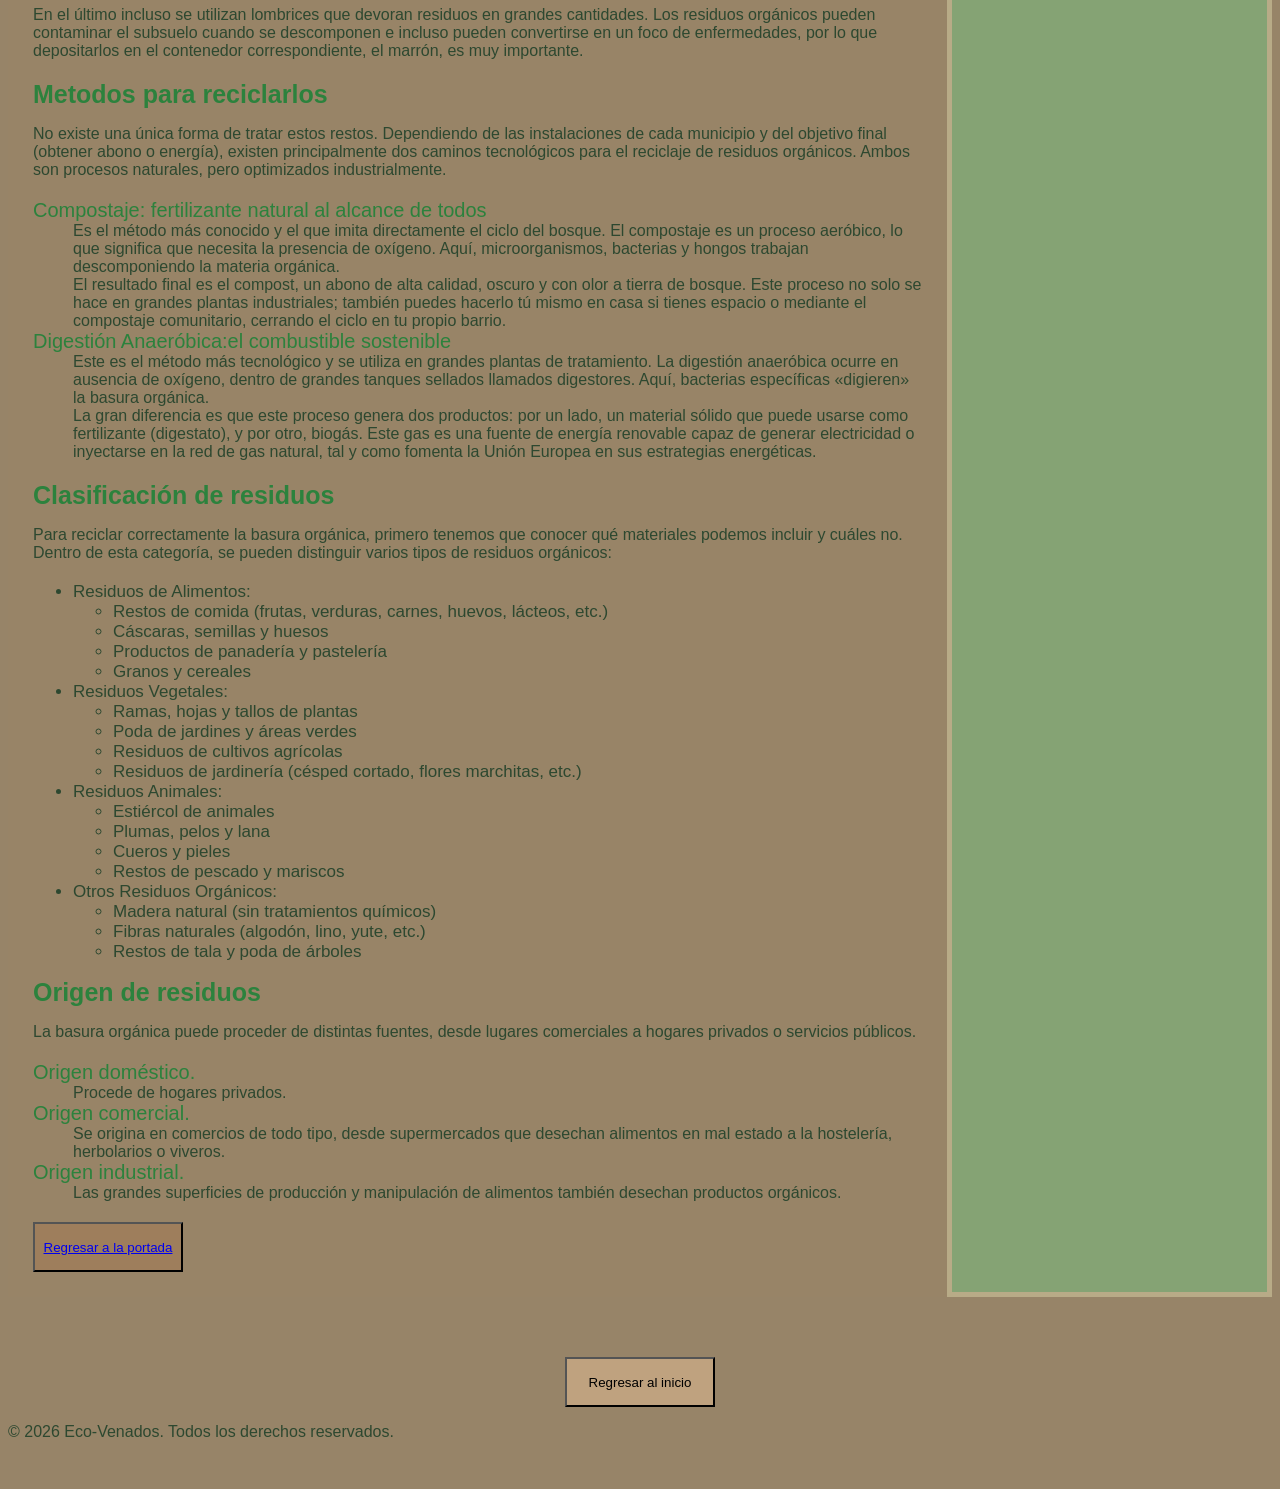
<file: types.html>
<!DOCTYPE html>
<html>
    <LINK rel=stylesheet type="text/css" href="x-x.css">
<head>
    <meta charset="UTF-8">
    <title>Eco-Venados: Tipos de reciclaje</title>
</head>
<body>
    <div class="banner" id="beg"> 
        <h1>Eco-Venados: Tipos de reciclaje</h1>
    </div>
    <!-- inicio de banner-->
  <div class="contenedor-principal">
    <!-- banner contenido-->
    <main class="contenido-texto">

    <p>En esta sección les explicaremos de mejor manera y en pequeñas estapas los differentes tipos de residuos que además de 
        la manera de reciclarlos, reducirlos y reutilizarlos a traves de algunos ejemplos basicos.</p>
    <h2 id="pc">Papel y cartón</h2>
    <p>Uno de los errores más comunes a la hora de reciclar es pensar que todo lo que parece papel es reciclable.
        Pero no siempre es así. Muchos materiales, aunque tienen aspecto de papel, contienen componentes que dificultan o impiden
        su reutilización. Identificar correctamente qué sí y qué no reciclar es esencial para que el proceso sea efectivo y no se
        contaminen los lotes.<br><br>
        Los residuos se clasifican principalmente según su naturaleza (orgánicos, inorgánicos, inertes y peligrosos) y según su origen o actividad generadora, siguiendo el sistema de codificación de la Lista Europea de Residuos (LER). Clasificarlos correctamente es el primer paso para reciclarlos y convertirlos en recursos<br><br>
        La Directiva Marco de Residuos Europea 2008/98/CE define un residuo como “Cualquier sustancia u objeto del cual su poseedor se desprenda o tenga la intención o la obligación de desprenderse”. Esta definición tan amplia agrupa a miles de materiales con distintas tipologías, características y orígenes.<br><br>
        No es lo mismo una cáscara de plátano que depositamos en el contenedor de orgánico, que una batería de un dispositivo electrónico, los escombros de una obra que realizamos en casa o  los desechos de un proceso industrial. Cada residuo tiene una naturaleza, un impacto y un destino completamente distintos. Esto nos lleva a la pregunta: ¿cómo se clasifican realmente los residuos?<br><br>
        En este artículo vamos a entender cómo se organizan los residuos, qué papel juega la normativa, en este caso la europea, y por qué clasificarlos correctamente es el primer paso para convertirlos en recursos.<br><br>
        Uno de los errores más comunes a la hora de reciclar es pensar que todo lo que parece papel es reciclable. Pero no siempre es así. Muchos materiales, aunque tienen aspecto de papel, contienen componentes que dificultan o impiden su reutilización. Identificar correctamente qué sí y qué no reciclar es esencial para que el proceso sea efectivo y no se contaminen los lotes.<br>
    </p>
    <ul>
        <li>✓ Hojas blancas impresas o escritas: siempre que no estén sucias o manchadas con líquidos, son reciclables incluso si tienen tinta.<br></li>
        <li>✓ Cuadernos y papel bond: si se les retiran grapas o espirales, son materiales excelentes para reciclaje.<br></li>
        <li>✓ Cajas de cartón limpias: como las de encomiendas, productos en seco o almacenaje. Aplástalas para facilitar su transporte.<br></li>
        <li>✓ Revistas, periódicos y folletos: el papel prensa y otros impresos se reciclan muy bien.<br></li>
        <li>✓ Sobres sin ventana plástica: si tienen una pequeña ventana de plástico, puedes cortarla antes de reciclar<br></li>
    </ul>
    <ul>
        <li>✕ Papel sanitario, servilletas o papel mojado: contienen residuos orgánicos y fibras degradadas, lo que impide su reciclaje.<br></li>
        <li>✕ Cajas de pizza grasientas: el cartón manchado con aceite es un contaminante común que puede arruinar todo un lote de reciclaje.<br></li>
        <li>✕ Papel plastificado, encerado o metalizado: como envoltorios de dulces, sobres brillantes o flyers satinados.<br></li>
        <li>✕ Cartones de bebidas tipo Tetra Pak: aunque tienen papel en su composición, están laminados con aluminio y plástico, lo que requiere procesos<br> especiales no disponibles en todas las plantas.<br></li>
        <li>✕ Papel térmico (como el de facturas o recibos): contiene químicos que no deben mezclarse con el papel reciclado.</li>
    </ul>
    <h3 id="id">10 ideas para reciclar el cartón de tus empaques<br></h3>
    <p>
    Con el crecimiento del comercio electrónico, cada vez es más común acumular paquetes y cajas en casa. Si este es tu caso, probablemente te has preguntado qué hacer con todo ese material. La buena noticia es que hay muchas ideas para reciclar el cartón de forma útil, creativa y amigable con el planeta.<br>
    <br>
    Lo mejor es que, además de reducir residuos, reutilizar este material tiene un impacto positivo. Según la Semarnat, tan solo en México se desechan 2.5 millones de toneladas de papel y cartón al año; si se reciclara la mitad, se podrían salvar más de 17 millones de árboles de la tala. Aquí te dejamos inspiración para cuidar el planeta con creatividad.<br>
    <br>
    Cosas que puedes hacer para reciclar el cartón de cajas y empaques<br>
    Organizador con cartón reciclado<br>
    </p>
    <dl>
        <dt>1.	Organizadores de cartón para el hogar</dt>
        <dd>Una de las ideas para reciclar cajas de cartón más prácticas es convertirlas en organizadores. Puedes forrarlas con papel decorativo o tela para guardar documentos, cables, juguetes o herramientas. Solo necesitas tijeras, cinta adhesiva y un poco de creatividad.</dd>
        <dt>2.	Portarretratos artesanales</dt>
        <dd>Usa tu creatividad para transformar cartón en marcos decorativos. Píntalos, agrégales texturas y colócalos en tu oficina o recámara. Son una forma bonita de reciclar y decorar.</dd>
        <dt>3.	Estaciones de juego para niños</dt>
        <dd>Con un poco de imaginación, las cajas de cartón grandes y resistentes pueden convertirse en castillos, cocinitas, cohetes o casas para muñecas. Es una forma divertida y ecológica de entretener a los pequeños de casa.</dd>
        <dt>4.	Compostaje para tu jardín</dt>
        <dd>Si tienes jardín o huerto, reciclar el cartón en casa como parte del compostaje es una gran opción. El cartón sin tinta ni cinta adhesiva es una fuente de carbono que equilibra los restos orgánicos. Solo recuerda cortarlo en pedazos pequeños.</dd>
        <dt>5.	Separadores de cartón para cajones</dt>
        <dd>Reutiliza cartón para hacer divisores que te ayuden a mantener en orden tus cajones. Puedes personalizarlos a la medida de tu espacio y ahorrar dinero en organizadores comerciales.</dd>
        <dt>6.	Rascador para gatos</dt>
        <dd>¿Tienes mascota? Usa las cajas para crear un rascador casero. Corta el cartón en tiras, enróllalo y pégalo hasta formar un círculo resistente. Es económico, fácil de hacer y tus gatos lo amarán.</dd>
        <dt>7.	Protectores de piso o muebles</dt>
        <dd>Al mover muebles o hacer reparaciones en casa, coloca cajas de cartón abiertas en el suelo para evitar rayones. También pueden servir para proteger paredes al pintar.</dd>
        <dt>8.	Almohadillas de envío</dt>
        <dd>Si tú también vendes productos por internet, puedes reutilizar cartón triturado como material de relleno para nuevos envíos. Así das una segunda vida a tus empaques y reduces tu huella ecológica.</dd>
        <dt>9.	Etiquetas para regalos o productos</dt>
        <dd>Recorta el cartón en formas pequeñas y personalízalo con sellos o pintura. Es perfecto para etiquetas hechas a mano que le den un toque especial a tus entregas o envolturas.</dd>
        <dt>10.	Apoya al reciclaje formal</dt>
        <dd>Si no puedes reutilizar todo el cartón, ¡no lo tires! 
            Sigue estos pasos para reciclar el cartón correctamente:
        <ol>
            <li>Retira la cinta adhesiva, grapas o etiquetas.</li>
            <li>Dobla las cajas para reducir su volumen, si es necesario, córtalas para hacerlas más compactas.</li>
            <li>Clasifica según los tipos de cartón (corrugado, laminado o cartulina).</li>
            <li>Lleva el cartón a centros de acopio autorizados o revisa en redes si hay una campaña de recolección cerca de tu casa.</li>
        </ol>
    </dd>
    </dl>
    <h2 id="pla">Plástico</h2>
    <p>Los plásticos son un grupo de materiales que se pueden moldear con facilidad. Son muy útiles porque son ligeros, fuertes y más económicos que otros materiales. Tal vez te sorprenda saber que hay plásticos naturales, como el látex o el caucho, aunque la mayoría son sintéticos y se hacen a partir de productos fósiles, como el petróleo.<br><br>
    La producción en masa de plásticos sintéticos comenzó en la Segunda Guerra Mundial, cuando los plásticos naturales no podían satisfacer la gran demanda de maquinaria bélica.<br>
    Algunos ejemplos de esta demanda son el caucho sintético para neumáticos y el nylon, que se usó como reemplazo de la seda en paracaídas y otros textiles.
    Desde 1950, se han fabricado más de 8.000 millones de toneladas de plásticos, según un estudio publicado en la revista cientifica Science Advances.<br><br>
    De esa cantidad, cerca del 80 % ha terminado en vertederos o en el medio ambiente, mientras que aproximadamente 8 millones de toneladas acaban cada año en los océanos, de acuerdo con la investigación de Jambeck.
    El problema no es solo ambiental: también es económico.<br><br>
    Cada envase no reciclado representa una pérdida de materia prima reutilizable y una oportunidad perdida para reducir costes y emisiones.
    Por eso, reciclar el plástico no es una opción, sino una necesidad estratégica para gobiernos, empresas y consumidores</p>
    <h3  id="rp">Por qué se recicla poco el plástico?</h3>
    <p>En 2020 se recogieron más de 2,5 millones de toneladas de residuos plásticos posconsumo. 
        Solo se recicló el 43%. Varias razones explican por qué aún queda mucho por andar en cuanto al reciclaje del plástico.<br>
        Entre ellas, un sistema de recogida aún insuficiente, la falta de infraestructuras de reciclaje, su precio y la peor calidad y un diseño ineficiente con mezcla de materiales.</p>
        <dl>
            <dt>Recogida insuficiente</dt>
            <dd>No todos los municipios disponen de suficientes cubos amarillos. Y hace falta animar a la cooperación ciudadana.</dd>
            <dt>Calidad y precio</dt>
            <dd>Actualmente el plástico virgen resulta más asequible y ofrece mayores prestaciones para adaptarse a las necesidades de cada fabricante.
            El impuesto al plástico a partir de 2023 cambiará esta situación, gravando con 0,45 euros por kilo de plástico virgen de origen fósil.</dd>
            <dt>Heterogeneidad</dt>
            <dd>Existen 7 distintos tipos de plástico.
                Así se responde con mayor exactitud a los requerimientos funcionales o estéticos de cada fabricante, pero complica el reciclaje.<br>
                A estos hay que añadir, además, los plásticos multicapa que superponen varios de estos 7 plásticos para mejorar las prestaciones, las mezclas de polímeros.</dd>
            <dt>Diseño ineficiente</dt>
            <dd>No solo hay materiales plásticos con múltiples polímeros de distinto tipo.
                Para mejorar la usabilidad de los productos se añaden etiquetas, tintas y otras partes en materiales diversos, como cartón, fibras textiles, aluminio, acero.</dd>
            <dt>Tardanza legal</dt>
            <dd>Hasta finales de la década pasada, las autoridades europeas no pisaron el acelerador para dinamizar la circularidad.
                Lo hicieron con el Pacto Verde Europeo, que establece que en 2030 el 55% de los embalajes plásticos se tendrán que reciclar.</dd>
        </dl>
    <h3 id="tp">Tipos de plasticos según su facilidad de reciclaje</h3>
    <p>Para poder clasificar los tipos de plástico, primero hay que entender de que está formado un plástico.
    Las resinas, proteínas y otras sustancias son las que componen este elemento y son altamente moldeables mediante presión y calor.
    Teniendo en cuenta estas características, se ha creado la siguiente escala que mide la facilidad de reciclaje de cada grupo de plásticos, siendo 1 muy sencillo de reciclar y 7 más complicado:</p>
    <dt>ET (Tereftalato de polietileno)</dt>
    <dd>Es uno de los plásticos más fáciles de reciclar, se utiliza principalmente en botellas de agua o bebidas.
    Es resistente, ligero, transparente y reciclable.</dd>
    <dt>HDPE (Polietileno de alta densidad)</dt>
    <dd>También es fácil de reciclar, resistente a impactos, químicos y temperaturas, se utiliza en botellas de leche o aceite para motores.
        Después de reciclarse, suele ser utilizado para hacer nuevos envases, cajas, juguetes, detergentes, tiestos e incluso algunos muebles.</dd>
    <dt>PVC (Policloruro de vinilo)</dt>
    <dd>Es un poco más complicado de reciclar, pero su reciclaje es posible.
    Es rígido y flexible, tiene altas resistencias y una baja densidad.<br>
    Se utiliza en tarjetas de crédito, tuberías, revestimiento de cables, pieles sintéticas o algunos marcos de puertas y ventanas.
    Después de ser reciclado, puede usarse como tubo de drenaje e irrigación.</dd>
    <dt>LDPE (Polietileno de baja densidad)</dt>
    <dd>Es resistente y flexible, se utiliza en papel film, plástico de burbujas, aislantes y bolsas de la compra.
    Una vez reciclado, puede volver a convertirse en bolsas.</dd>
    <dt>PP (Polipropileno)</dt>
    <dd>Es muy resistente y fácil de moldear, se utiliza en tapones de botellas, pajitas, tupperwares, fibras de algunos tejidos e incluso pañales.
    Normalmente, una vez reciclado, se puede usar como vigueta o cajas de baterías para coches.</dd>
    <dt>PS (Poliestireno)</dt>
    <dd>Tiene un reciclaje algo complicado, pero es posible su reciclaje.
    Existen cuatro tipos principales: PS cristal, PS de alto impacto, PS expandido y PS extrusionado.<br>
    Se utiliza en materiales térmicos, hueveras, rellenos para embalaje, perchas o aislantes.</dd>
    <dt>Otros plásticos</dt>
    <dd>Hay plásticos que son más difíciles de reciclar, ya que pueden contener una mezcla de varios tipos de resinas.
    Aunque es posible reciclarlos, porque todos los tipos de plásticos tienen una segunda vida en fibras de nailon, discos compactos o piezas de coches.</dd>
    <h3 id="pr">Proceso de reciclaje del plástico</h3>
    <dl>
        <dt>PET (Tereftalato de polietileno)</dt>
        <dd>
        El PET se recolecta de contenedores de reciclaje o centros de acopio.
        Luego, se clasifica y se lava para eliminar etiquetas, tapas y residuos.
        Después, se tritura en escamas y se somete a un proceso de lavado adicional para eliminar cualquier contaminante.<br><br>
        Posteriormente, estas escamas se funden y se moldean en nuevos pellets de PET.
        Estos pellets pueden ser utilizados para fabricar una variedad de productos, como botellas, envases, fibras textiles o alfombras.
        </dd>
        <dt>HDPE (Polietileno de alta densidad)</dt>
        <dd>
        El HDPE se recolecta principalmente a través de contenedores de reciclaje específicos para este tipo de plástico.
        Después de la recolección, se clasifica y se lava para eliminar impurezas y residuos.<br><br>
        Luego, se tritura en pequeños trozos y se lava nuevamente para garantizar la pureza del material.
        A continuación, se funde y se extruye en forma de gránulos.
        Estos gránulos reciclados pueden ser utilizados para fabricar una amplia gama de productos, como botellas, envases, juguetes, muebles o tuberías.
        </dd>
        <dt>PVC (Policloruro de vinilo)</dt>
        <dd>
        El PVC se recolecta principalmente de productos desechados, como tuberías, revestimientos de cables o perfiles para ventanas.
        Después de la recolección, se tritura en pequeños trozos y se limpia para eliminar cualquier contaminante.<br><br>
        Luego, se somete a un proceso de fundición y extrusión para convertirlo en pellets de PVC reciclado.
        Estos pellets pueden ser utilizados para fabricar una variedad de productos, como tuberías de drenaje, perfiles para ventanas, pisos o láminas de vinilo.
        </dd>
        <dt>LDPE (Polietileno de baja densidad)</dt>
        <dd>
        El LDPE se recolecta principalmente de bolsas de plástico, envoltorios de alimentos o películas de embalaje.
        Después de la recolección, se clasifica y se lava para eliminar cualquier residuo.<br><br>
        Luego, se tritura en pequeños trozos y se funde para formar gránulos de LDPE reciclado.
        Estos gránulos pueden ser utilizados para fabricar nuevas bolsas de plástico, películas de embalaje, productos de plástico moldeado por inyección o productos extruidos, como tuberías.
        <dd>
        <dt>PP (Polipropileno)</dt>
        <dd>
        El PP se recolecta principalmente de envases de alimentos, tapas de botellas o contenedores de plástico.
        Después de la recolección, se clasifica y se lava para eliminar cualquier contaminante.<br><br>
        Luego, se tritura en pequeños trozos y se funde para formar gránulos de PP reciclado.
        Estos gránulos pueden ser utilizados para fabricar una variedad de productos, como tapas de botellas, envases de alimentos, piezas de automóviles o productos textiles.
        </dd>
        <dt>PS (Poliestireno)</dt>
        <dd>
        El PS se recolecta principalmente de envases de alimentos, bandejas de poliestireno expandido (EPS) o productos de espuma de poliestireno.
        Después de la recolección, se clasifica y se limpia para eliminar cualquier contaminante.<br><br>
        Luego, se tritura en pequeños trozos y se funde para formar gránulos de PS reciclado.
        Estos gránulos pueden ser utilizados para fabricar una variedad de productos, como envases de alimentos, bandejas de plantas, piezas de automóviles o productos de embalaje.
        </dd>
    </dl>
    <p>Es importante conocer los diferentes tipos de plásticos que existen y sus propiedades para poder reciclarlos adecuadamente, porque si no se reciclan estaríamos perjudicando gravemente al medioambiente.<br><br>
        La acumulación de residuos plásticos puede conllevar a diferentes problemáticas, porque pueden llegar a tardar entre 100 y 1000 años en degradarse completamente de manera natural.
        Además de que el reciclaje de plásticos reduce el consumo de energía necesario para crearlos, ahorrando emisiones de CO2 al planeta.</p>
    <h2 id="me">Metal</h2>
    <p>El reciclaje del metal consiste en recuperar residuos metálicos para transformarlos nuevamente en materia prima.
        Este proceso evita la extracción de nuevos minerales y reduce la necesidad de explotación minera, una de las actividades con mayor impacto ambiental.<br><br>
        Gracias a que el metal puede reciclarse prácticamente de forma indefinida sin perder propiedades, se convierte en un material estratégico para reducir residuos y preservar el planeta.
        Reciclar metal reduce de forma significativa las emisiones de CO₂, el consumo de agua y la degradación del suelo.<br><br>
        Producir metal reciclado requiere mucha menos energía que fabricar metal a partir de mineral virgen, lo que explica por qué es clave para el planeta.
        Además, el reciclaje del metal disminuye la cantidad de residuos que terminan en vertederos, contribuyendo a una gestión más responsable de los recursos.</p>
    <h3 id="pre">Proceso de reciclado</h3>
    <p>Entender cómo se recicla el metal ayuda a visualizar un proceso industrial complejo, pero altamente optimizado.<br>
    Cada fase está diseñada para maximizar la recuperación del material y minimizar el impacto ambiental.<br>
    Desde la recogida hasta la transformación final, el reciclaje del metal sigue una serie de etapas bien definidas.</p>
    <dl>
        <dt>Recogida y clasificación del metal</dt>
        <dd>El proceso comienza con la recogida de residuos metálicos procedentes de hogares, industrias, obras y vehículos fuera de uso.
            Posteriormente, el metal se clasifica según su tipo: hierro, acero, aluminio, cobre u otros metales.<br>
            La correcta separación es fundamental para garantizar un reciclaje eficiente y asegurar la calidad del metal reciclado.</dd>
        <dt>Trituración y procesamiento</dt>
        <dd>Una vez clasificado, el metal se tritura para facilitar su tratamiento.
            En esta fase se eliminan impurezas como plásticos, restos orgánicos o pinturas mediante sistemas magnéticos y tecnologías avanzadas.<br>
            Este paso resulta clave para obtener un metal limpio y apto para su reutilización industrial.</dd>
        <dt>Fundición y transformación</dt>
        <dd>El metal triturado se funde en hornos especializados a altas temperaturas. Tras la fundición, se moldea en lingotes, bobinas o láminas que servirán como materia prima para nuevos productos.
            Cómo se recicla el metal y por qué es clave para el planeta.<br>
            Así se completa el ciclo que explica cómo se recicla el metal y cómo vuelve al mercado sin perder calidad.</dd>
    </dl>
    <h3 id="mer">Metales reciclables</h3>
    <p>Los metales reciclables se dividen generalmente en dos categorías principales: ferrosos y no ferrosos.</p>
    <dl>
        <dt>Metales Ferrosos</dt>
        <dd>Los metales ferrosos son aquellos que contienen hierro como su componente principal.<br>
        El acero es el ejemplo más común de metal ferroso.<br>
        Estos metales tienen la característica de ser magnéticos, lo que facilita su separación en las plantas de reciclaje.<br>
        Características del hierro puro:</dd>
        <ul>
        <li>Es magnético (ferromagnético)</li>
        <li>Color blanco azulado</li>
        <li>Muy dúctil y maleable</li>
        <li>Punto de fusión: aproximadamente 1500 °C</li>
        <li>Alta densidad (7,87 g/cm³)</li>
        <li>Buen conductor del calor y la electricidad</li>
        <li>Se corroe y oxida fácilmente</li>
        <li>Bajas propiedades mecánicas</li>
        <li>Es relativamente blando</li>
        <li>Debido a sus bajas propiedades mecánicas, el hierro puro rara vez se usa en la industria, excepto para hacer imanes.</li>
        <li>En su lugar, se alea con carbono y otros metales para mejorar sus propiedades.</li>
        </ul>
        <dt>No Ferrosos</dt>
        <dd>Los metales no ferrosos son aquellos que no contienen hierro en cantidades significativas.<br>
        Algunos ejemplos comunes incluyen:</dd>
        <ul>
        <li>Aluminio</li>  
        <li>Cobre</li>
        <li>Plomo</li>
        <li>Zinc</li>
        <li>Estaño</li>
        <li>Níquel</li>
        <li>Titanio</li>
        </ul>
    </dl>
    <p>Estos metales tienen propiedades únicas que los hacen valiosos en diversas aplicaciones industriales y de consumo.<br>
    No todos los residuos tienen el mismo potencial de reciclaje.
    En el caso del metal, existen materiales especialmente relevantes por su uso y su impacto ambiental.<br>
    Conocer estos metales ayuda a entender por qué es clave reciclarlos para proteger el planeta.</p>
    <dt>Aluminio</dt>
    <dd>El aluminio es uno de los metales más reciclados. Su reutilización ahorra hasta un 95 % de la energía necesaria para producir aluminio nuevo, lo que lo convierte en un aliado esencial para el planeta.<br>
    Latas, envases y perfiles de aluminio tienen una segunda vida gracias al reciclaje del metal.</dd>
    <dt>Acero y hierro</dt>
    <dd>El acero y el hierro proceden de electrodomésticos, vehículos y estructuras metálicas.
    Su reciclaje reduce la extracción de mineral de hierro y disminuye significativamente las emisiones industriales.<br>
    Cómo se recicla el metal y por qué es clave para el planeta</dd>
    <dt>Cobre y otros metales</dt>
    <dd>El cobre, presente en cables y componentes eléctricos, mantiene intactas sus propiedades tras el reciclaje.
    Otros metales como el zinc o el latón también tienen un alto valor reciclable.</dd>
    <h2 id="vi">Vidrio</h2>
    <p>El vidrio es un material fascinante que nos acompaña desde hace miles de años.
        Los primeros ejemplos de vidrio fabricado datan del año 3.000 antes de nuestra era, en ese crisol de culturas a orillas del Mediterráneo.<br><br>
        El vidrio es un material de enorme dureza, pero al mismo tiempo es muy frágil.
        Esto significa que si está a salvo de golpes o caídas, es un material ultrarresistente, aunque un impacto desafortunado podría quebrarlo o, incluso, romperlo en añicos.<br><br>
        Habitualmente suele confundirse con el cristal, un material que a simple vista puede ser similar, pero que difiere en sus características. 
        El vidrio es uno de los materiales más sustentables que existen: puede reciclarse un número prácticamente infinito de veces sin perder calidad ni pureza, a diferencia de materiales como el plástico, que se degrada progresivamente con cada ciclo.<br><br>
        Sin embargo, en México el reciclaje de vidrio sigue siendo una práctica poco extendida entre la población general, en parte por falta de información sobre cómo y dónde hacerlo correctamente.
        A nivel de recursos, el vidrio destaca por su generosidad ya que puede reincorporarse al ciclo productivo sin perder sus propiedades esenciales.<br><br>
        Por ejemplo, tiene la capacidad de transformarse de nuevo en un envase prácticamente idéntico al original.
        Este aprovechamiento de recursos es un buen ejemplo de economía circular, un modelo que busca mantener los materiales en uso el mayor tiempo posible y reducir la extracción de materias primas vírgenes.<br><br>
        El vidrio se fabrica principalmente a partir de arena de sílice, carbonato de sodio y caliza, sometidos a temperaturas superiores a los 1,500°C para su fusión.
        Este proceso consume una cantidad considerable de energía.<br><br>
        Cuando se utiliza vidrio reciclado (conocido en la industria como “calcín”) como parte de la materia prima, el punto de fusión requerido se reduce significativamente, lo que se traduce en menor consumo energético y menor emisión de gases de efecto invernadero durante la fabricación de vidrio nuevo.
        Además, cada tonelada de vidrio reciclado evita la extracción de una cantidad equivalente de materias primas vírgenes, reduciendo el impacto ambiental asociado a la minería de arena y minerales necesarios para la producción tradicional.</p>

    <h3 id="vc">Vidrio y Cristal: Distinción</h3>
    <p>A pesar de que a menudo se confunde el vidrio con el cristal, no se trata del mismo material.
        Según recuerda el portal Ecoembes, el cristal es un sólido perfecto, es decir, se extrae de la naturaleza al formarse gracias a la cristalización de gases.
        Por su parte, el vidrio es un material fabricado que, como hemos visto, se consigue mediante la combinación de diversos elementos.<br><br>
        Aunque ambos materiales son frágiles, el cristal es más fino y delicado.
        Otra diferencia la encontramos en la manera en la que se quiebran.<br><br>
        Si se rompe un objeto de vidrio, los trozos no son cortantes como sí ocurre en el caso del cristal.
        Una última disparidad es que el cristal no es reciclable, mientras que el vidrio sí.<br><br>
        El cristal contiene óxido de plomo que precisa de una temperatura de fundición mayor que la del vidrio.
        Por lo tanto, si quieres deshacerte de una copa de cristal o de cualquier otro objeto elaborado en este material, deberás arrojarlo al contenedor gris.<br><br>
        Este, como sabes, está indicado para todos aquellos residuos que no pueden reciclarse como, por ejemplo, pañales, compresas, colillas, objetos cerámicos, etc.</p>
    <h3 id="tv">Tipos de vidrio</h3>
    <dl>
        <dt>1. Vidrio común</dt>
        <dd>El vidrio común, como su nombre indica, es el más habitual en el mercado y también el más económico.
        También llamado vidrio de sosa y cal, está compuesto en un 70 % de arena, entre un 12 y 16 % de bicarbonato de sodio y aproximadamente un 15 % de cal.<br>
        Es el más fácil de fabricar, pero también es el menos resistente, de ahí que su aplicación esté limitada a objetos de uso cotidiano como vasos, botellas o frascos.
        Su composición se puede modificar para obtener una resistencia química superior.</dd>
        <dt>2. Vidrio laminado</dt>
        <dd>El vidrio laminado suele combinar dos o más capas de vidrio con láminas de PVB, un polímero de enorme durabilidad.
        Entre sus ventajas, no solo aísla de los ruidos, sino que también absorbe la radiación solar.<br>
        Asimismo, presenta una gran resistencia frente a los impactos.<dd>
        <dt>3. Vidrio de doble acristalamiento</dt>
        <dd>Nos encontramos ante un vidrio de extraordinarias propiedades aislantes.
        Está formado por dos capas de vidrio separadas por una cámara de aire deshidratado.<br>
        El resultado es un vidrio que impide el paso de la humedad y el frío en el interior, por lo que es un excelente aislante térmico.</dd>
        <dt>4. Vidrio templado</dt>
        <dd>El vidrio templado es robusto y resistente, de ahí que suela utilizarse con frecuencia en el ámbito de la seguridad y protección.
        Se calcula que este es unas cinco veces más resistente que el vidrio común.<br>
        Además, en caso de rotura, no hay riesgo de cortes, pues se desintegra en partículas muy pequeñas.</dd>
        <dt>5. Vidrio borosilicato</dt>
        <dd>Por último, queremos hablarte del vidrio borosilicato, un tipo de vidrio que presenta interesantes ventajas respecto al vidrio común.
        Por ejemplo, posee una mayor resistencia química, así como soporta mucho mejor las altas temperaturas.<br>
        Por este motivo, es uno de los vidrios más utilizados en la industria química o en la farmacéutica, pero también en el área del hogar.</dd>
    </dl>
    <p>Aunque muchos tipos de vidrio son reciclables, existen excepciones.<br>
        Los espejos, las bombillas, la cerámica o el vidrio templado (como el de los hornos) no deben depositarse en los contenedores de reciclaje tradicionales.<br>
        En estos casos, es necesario un tratamiento especializado.</p>
    <h2 id="ro">Residuos orgánicos</h2>
    <p>La basura orgánica es el conjunto de residuos naturales que se descomponen de forma biológica, como los restos de alimentos o materia vegetal, y se tira en el contenedor marrón.
        Su correcta separación permite transformarla en compost u otros recursos aprovechables y reduce el impacto ambiental de estos desechos.<br><br>
        A pesar de ser un proceso natural, la descomposición de este tipo de basura se puede acelerar para así aprovecharla mejor.
        Los procesos acerados son el compostaje y vermicompostaje, a través de los que se consiguen combustibles de origen natural, es decir, biocombustibles que sustituyen a recursos de origen fósil.<br><br>
        En el último incluso se utilizan lombrices que devoran residuos en grandes cantidades.
        Los residuos orgánicos pueden contaminar el subsuelo cuando se descomponen e incluso pueden convertirse en un foco de enfermedades, por lo que depositarlos en el contenedor correspondiente, el marrón, es muy importante.</p>
    <h3 id="mpr">Metodos para reciclarlos</h3>
    <p>No existe una única forma de tratar estos restos. Dependiendo de las instalaciones de cada municipio y del objetivo final (obtener abono o energía), existen principalmente dos caminos tecnológicos para el reciclaje de residuos orgánicos. Ambos son procesos naturales, pero optimizados industrialmente.</p>
    <dl>
        <dt>Compostaje: fertilizante natural al alcance de todos</dt>
        <dd>Es el método más conocido y el que imita directamente el ciclo del bosque. El compostaje es un proceso aeróbico, lo que significa que necesita la presencia de oxígeno. Aquí, microorganismos, bacterias y hongos trabajan descomponiendo la materia orgánica.<br>
        El resultado final es el compost, un abono de alta calidad, oscuro y con olor a tierra de bosque. Este proceso no solo se hace en grandes plantas industriales; también puedes hacerlo tú mismo en casa si tienes espacio o mediante el compostaje comunitario, cerrando el ciclo en tu propio barrio.</dd>
        <dt>Digestión Anaeróbica:el combustible sostenible</dt>
        <dd>Este es el método más tecnológico y se utiliza en grandes plantas de tratamiento. La digestión anaeróbica ocurre en ausencia de oxígeno, dentro de grandes tanques sellados llamados digestores. Aquí, bacterias específicas «digieren» la basura orgánica.<br>
        La gran diferencia es que este proceso genera dos productos: por un lado, un material sólido que puede usarse como fertilizante (digestato), y por otro, biogás. Este gas es una fuente de energía renovable capaz de generar electricidad o inyectarse en la red de gas natural, tal y como fomenta la Unión Europea en sus estrategias energéticas.</dd>
    </dl>
    <h3 id="cdr">Clasificación de residuos</h3>
    <p>Para reciclar correctamente la basura orgánica, primero tenemos que conocer qué materiales podemos incluir y cuáles no. Dentro de esta categoría, se pueden distinguir varios tipos de residuos orgánicos: </p>
    <ul>
    <li>Residuos de Alimentos: </li>
    <ul>
    <li>Restos de comida (frutas, verduras, carnes, huevos, lácteos, etc.) </li>
    <li>Cáscaras, semillas y huesos </li>
    <li>Productos de panadería y pastelería</li>
    <li>Granos y cereales </li>
    </ul>
    <li>Residuos Vegetales:</li>
    <ul>
    <li>Ramas, hojas y tallos de plantas</li> 
    <li>Poda de jardines y áreas verdes </li>
    <li>Residuos de cultivos agrícolas </li>
    <li>Residuos de jardinería (césped cortado, flores marchitas, etc.)</li>
    </ul>
    <li>Residuos Animales:</li>
    <ul>
    <li>Estiércol de animales </li>
    <li>Plumas, pelos y lana </li>
    <li>Cueros y pieles </li>
    <li>Restos de pescado y mariscos </li>
    </ul>
    <li>Otros Residuos Orgánicos:</li>
    <ul>
    <li>Madera natural (sin tratamientos químicos) </li>
    <li>Fibras naturales (algodón, lino, yute, etc.) </li>
    <li>Restos de tala y poda de árboles </li>
    </ul>
    </ul>
    <h3>Origen de residuos</h3>
    <p>La basura orgánica puede proceder de distintas fuentes, desde lugares comerciales a hogares privados o servicios públicos.</p>
    <dl>
    <dt>Origen doméstico.</dt>
    <dd>Procede de hogares privados.</dd>
    <dt>Origen comercial.</dt>
    <dd>Se origina en comercios de todo tipo, desde supermercados que desechan alimentos en mal estado a la hostelería, herbolarios o viveros.</dd>
    <dt>Origen industrial.</dt>
    <dd>Las grandes superficies de producción y manipulación de alimentos también desechan productos orgánicos.</dd>
    </dl>
    <!--Aqui empieza a copiar babas-->
    <div class="beg">
        <button><a href="index.html" id="rl">Regresar a la portada</a></button>
    </div>
    </main>

    <!-- banner imagenes-->
    <aside class="banner-derecho">
        <div class="menu-banner">
            <h2>Mini menu de navegación</h2>
            <ul>
                <li><a href="index.html">Inicio</a></li>
                <li><a href="what.html">Qué es el reciclaje?</a></li>
                <li><a href="types.html">Pagina actual :3</a></li>
                <ul>
                    <li><a href="#pc">Papel y carton</a></li>
                    <ul>
                        <li><a href="#id">Ideas para reciclar el carton</a></li>
                    </ul>
                    <li><a href="#pla">Plastico</a></li>
                    <ul>
                        <li><a href="#rp">Se recicla poco el plástico?</a></li>
                        <li><a href="#tp">Tipos de plasticos según su facilidad</a></li>
                        <li><a href="#pr">Proceso de reciclaje del plástico</a> </li>
                    </ul>
                    <li><a href="#me">Metal</a></li>
                    <ul>
                        <li><a href="#pre">Proceso de reciclado</a></li>
                        <li><a href="#mer">Metales reciclables</a></li>
                    </ul>
                    <li><a href="#vi">Vidrio</a></li>
                    <ul>
                        <li><a href="#vc">Vidrio y Cristal: Distinción</a></li>
                        <li><a href="#tv">Tipos de vidrio</a></li>
                    </ul>
                    <li><a href="#ro">Residuos orgánicos</a></li>
                    <ul>
                        <li><a href="#mpr">Metodos para reciclarlos</a></li>
                        <li><a href="#cdr">Clasificación de residuos</a></li>
                        <li><a href="#mpr"></a></li>
                    </ul>
                </ul>
                <li><a href="3R.html">Las 3 R: Reducir, Reutilizar, Reciclar</a></li>
                <li><a href="problem.html">Problemas ambientales</a></li>
                <li><a href="school.html">El reciclaje en nuestra escuela</a></li>
                <li><a href="comunity.html">El reciclaje en nuestra comunidad</a></li>
                <li><a href="formulario.html">Formulario</a></li>
                <ul>
                    <li><a href="https://ecovenadosbyartt.ct.ws/formulario.html#min">Minijuego</a></li>
                </ul>
                <li><a href="bibliography.html">Bibliografía</a></li>
            </ul>
        </div>
    </aside>
  </div>
</body>
<footer>
    <a href="#beg"><button>Regresar al inicio</button></a>
    <p>© 2026 Eco-Venados. Todos los derechos reservados.</p>
</footer>
</html>
</file>
<file: x-x.css>
body {
    font-family:Roboto, Helvetica, Arial, sans-serif, comic sans ms;
    color: #2d4830;
    background-color: #978468;
    border: 0;
  }
  /*Banner principal*/
.banner {
    width: 100%;
    height: 125px;
    background-color: #9ae8a0;
    background-size: cover;
    background-position: center;
    display: flex;
    flex-direction: column;
    justify-content: center;
    align-items: left;
    color: white;
    text-align: left;
    background-image: url("https://i.ibb.co/V43JV4x/ban.jpg"); background-size: cover; background-position: center;
    border:#cbb79b 5px solid;
    }
.banner h1 { margin: 0; font-size:60px; -webkit-text-stroke: 2.5px #43403745}
.banner p {color: #9ae8a0;}
.banner button {
    background-color: #2bb02b;
    color: white;
    border: none;
    padding: 10px 20px;
    font-size: 16px;
    cursor: pointer;
    margin-top: 10px;
  }
  /*Lo demás :3*/
  h1 {
    font-size: 35px;
    color: #defde1;
    margin-bottom: 24px;
    padding-top: 20px;
    padding-bottom: 20px;
  }
  h2 {
    font-size: 30px;
    color: #2bb02b;
    margin-top: 10px;
    margin-bottom: 8px;
  }
  h3 {
    font-size: 25px;
    color: #2c823d;
    margin-top: 12px;
    margin-bottom: 3px;
  }
  p {
    margin-bottom: 20px;
    text-align: justify;
    max-width: 1100px;
    text-align: left;
  }
  br {
    border: none;
    border-top: 1px solid #e2e8f0;
    margin: 40px 0;
  }
  strong {
    color: #1a2c1b;
  }
  em {
    color: #4a684d;
    font-style: italic;
  /*Pie de página*/
  }
  footer {
    text-align: center;
    padding: 20px 0;
    color: #2d4830;
    margin-top: 40px;
  }
  /*Listas (Ol, Ul, y DD)*/
  ol li{
    font-size: 17px;
  }
  ul li{
    font-size: 17px;
  }
  dl{
    font-size: 20px;
  }
  dt{
    color:#2c823d;
  }
  dd{
    font-size: 16px;
  }
  .lista-de-la-lista dd{
   font-size:17px;
  }
  .lista-de-la-lista dt{
   font-size:20px;
   color:#36623b;
   text-indent: 20px;  
  }
  footer button {
    background-color: #fccea365;
    height: 50px;
    width: 150px;
  }
/*Banner der :3 (no toques, animal)*/
    .contenedor-principal {
      display: flex;
      min-height: 100vh;
      background-image: url("https://i.ibb.co/pvLxZnnC/bann.jpg"); background-size: cover; background-position: center;
    }


    .banner-derecho {
      width: 275px;
      background-color: #79ba7f94;
      padding: 20px;
      border:#c5ad8cd0 5px solid;
      

      display: flex;
      flex-direction: column; 
      gap: 15px;
    }

    .banner-derecho img {
      font-size: 5px;
      width: 90%;
      border-radius: 10px;
      align-self: center;
      padding-left: 7px;
      padding-bottom: 0px;
    }

    .contenido-texto {
      flex: 1;
      padding: 25px;
      background-color: #a2865c1b;
      background-image: url("https://i.ibb.co/rR8TnVXj/bannn.jpg"); background-size: cover; background-position: center;
    }
    .contenido-texto em{
      color: #022c22;
      font-style: italic;
    }

    .banner-derecho p {
      color: #defde1;
      font-size: 13px;
      text-align: center;
      padding-bottom: 15px;
      max-width: 95%;
    }
    .banner-derecha p {
      color: #defde1;
      font-size: 13px;
      text-align: center;
      padding-bottom: 0px;
      max-width: 95%;
    }
    /*Menu del banner :3*/
    .menu-banner {
      background-color: #655b4aa1;
      color: #ffffff;
      padding: 12px;
      font-size: 14px;
      line-height: 1.4;
    }
    .menu-banner h2 {
      color: #defde1;
      font-size: 20px;
      text-align: center;
      border-bottom: 2px solid #83d18a;
      padding-bottom: 5px;
    }
    .menu-banner a {
      color: #b7cc91;
      text-decoration:none;
      text-align: center;
    }
    .menu-banner ol {
      text-align: center;
    }
    .menu-banner li {
      list-style:circle;
      font-size:15px;
    }
  /*Estilo del regreso al index (si, le hice un div unico, algun problemo? >:/*/
  .beg {
    font-family:Roboto, Helvetica, Arial, sans-serif, comic sans ms;
  }
  .beg button {
    background-color: #b4693436;
    height: 50px;
    width: 150px;
  }
</file>
<file: x-x_(DLC_Biblio).css>
.referencias-apa {
      max-width: 850px;
      margin: 2rem auto;
      font-family: Arial, Helvetica, sans-serif;
      font-size: 16px;
      line-height: 1.8;
      color: #1f2937;
    }
    .referencias-apa p {
      padding-left: 2.2rem;
      text-indent: -2.2rem;
      margin-bottom: 1rem;
      overflow-wrap: break-word;
    }
    .referencias-apa a {
      color: #0f4c81;
      text-decoration: none;
    }
    .referencias-apa a:hover {
      text-decoration: underline;
    }
</file>
